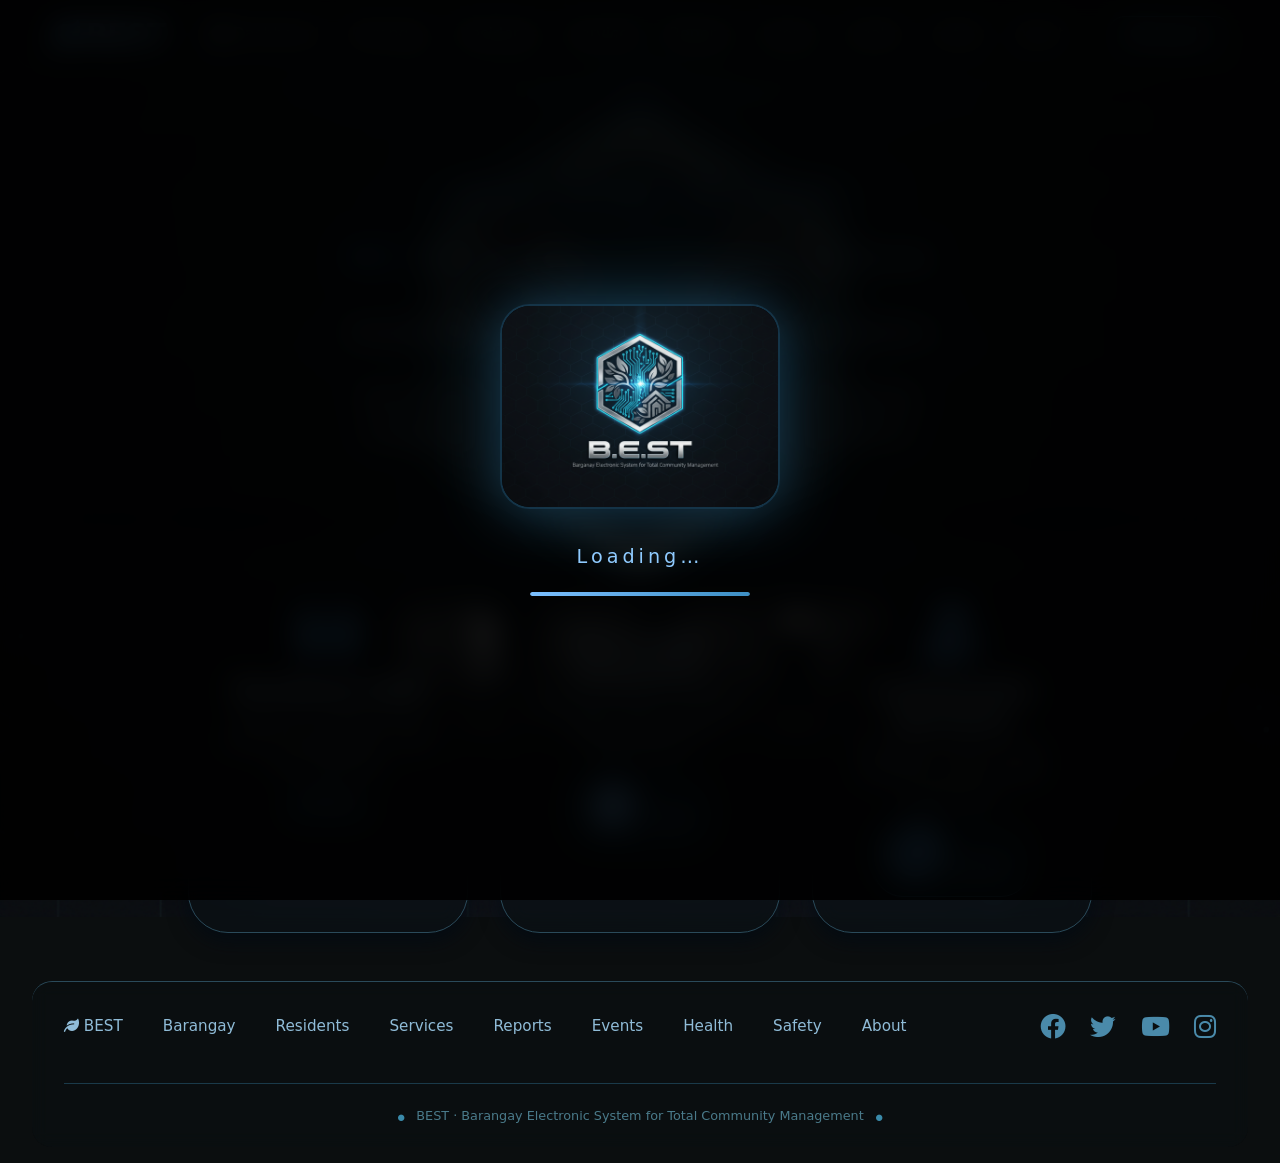
<file: index.html>
<!DOCTYPE html>
<html lang="en">
<head>
    <meta charset="UTF-8" />
    <meta name="viewport" content="width=device-width, initial-scale=1.0" />
    <title>BEST · Barangay Electronic System</title>
    <!-- Font Awesome 6 (Free) -->
    <link rel="stylesheet" href="https://cdnjs.cloudflare.com/ajax/libs/font-awesome/6.0.0-beta3/css/all.min.css" />
    <style>
        /* ────────────── RESET & BASE ────────────── */
        * {
            margin: 0;
            padding: 0;
            box-sizing: border-box;
            font-family: 'Segoe UI', Roboto, system-ui, -apple-system, sans-serif;
        }

        body {
            background-color: #0b0e0f;
            background-image: url('BEST.png');
            background-size: cover;
            background-position: center;
            background-attachment: fixed;
            background-repeat: no-repeat;
            color: #d4eaf7;
            display: flex;
            flex-direction: column;
            min-height: 100vh;
            overflow-x: hidden;
        }

        /* ────────────── FLOATING PARTICLES ────────────── */
        #particlesCanvas {
            position: fixed;
            top: 0;
            left: 0;
            width: 100%;
            height: 100%;
            pointer-events: none;
            z-index: 0;
        }

        .container {
            max-width: 1300px;
            margin: 0 auto;
            padding: 0 2rem;
            width: 100%;
            position: relative;
            z-index: 1;
        }

        /* ────────────── SPLASH SCREEN ────────────── */
        #splashScreen {
            position: fixed;
            top: 0;
            left: 0;
            width: 100%;
            height: 100%;
            z-index: 9999;
            background: rgba(0, 0, 0, 0.9);
            display: flex;
            justify-content: center;
            align-items: center;
            backdrop-filter: blur(15px);
            -webkit-backdrop-filter: blur(15px);
            opacity: 1;
            transition: opacity 0.6s ease, visibility 0.6s ease;
            visibility: visible;
        }

        #splashScreen.hidden {
            opacity: 0;
            visibility: hidden;
            pointer-events: none;
        }

        .splash-content {
            text-align: center;
            animation: pulseGlow 2s ease-in-out infinite;
        }

        .splash-content img {
            max-width: 350px;
            width: 80%;
            height: auto;
            border-radius: 30px;
            box-shadow: 0 0 60px rgba(60, 160, 220, 0.4);
            border: 2px solid rgba(60, 160, 220, 0.3);
            animation: floatLogo 3s ease-in-out infinite;
        }

        @keyframes floatLogo {
            0%,
            100% {
                transform: translateY(0px);
            }
            50% {
                transform: translateY(-12px);
            }
        }

        .splash-content .loading-text {
            margin-top: 2rem;
            color: #8fcbff;
            font-size: 1.2rem;
            font-weight: 300;
            letter-spacing: 4px;
        }

        .progress-bar {
            width: 220px;
            height: 4px;
            background: rgba(255, 255, 255, 0.1);
            border-radius: 10px;
            margin: 1.5rem auto 0;
            overflow: hidden;
        }

        .progress-fill {
            width: 0%;
            height: 100%;
            background: linear-gradient(90deg, #7bbfff, #3d8fc4);
            border-radius: 10px;
            animation: fillProgress 3s ease-in-out forwards;
        }

        @keyframes fillProgress {
            0% {
                width: 0%;
            }
            100% {
                width: 100%;
            }
        }

        @keyframes pulseGlow {
            0% {
                filter: drop-shadow(0 0 10px rgba(60, 160, 220, 0.2));
            }
            50% {
                filter: drop-shadow(0 0 35px rgba(60, 160, 220, 0.5));
            }
            100% {
                filter: drop-shadow(0 0 10px rgba(60, 160, 220, 0.2));
            }
        }

        /* ────────────── NAVIGATION ────────────── */
        .navbar {
            display: flex;
            justify-content: space-between;
            align-items: center;
            padding: 1.2rem 0;
            border-bottom: 1px solid #2a4a5a;
            flex-wrap: wrap;
            gap: 1rem 0;
            background: rgba(10, 18, 22, 0.45);
            backdrop-filter: blur(12px);
            -webkit-backdrop-filter: blur(12px);
            border-radius: 0 0 20px 20px;
            padding: 1rem 2rem;
            margin: 0 -1rem;
            animation: slideDown 0.8s ease-out;
        }

        @keyframes slideDown {
            from {
                opacity: 0;
                transform: translateY(-20px);
            }
            to {
                opacity: 1;
                transform: translateY(0);
            }
        }

        .logo {
            font-size: 1.8rem;
            font-weight: 700;
            letter-spacing: -0.5px;
            color: #8fcbff;
            text-shadow: 0 0 6px #1a4a6a;
            display: flex;
            align-items: center;
            gap: 0.4rem;
            transition: transform 0.3s;
        }

        .logo:hover {
            transform: scale(1.05);
        }

        .logo i {
            font-size: 2rem;
            color: #7bbfff;
            animation: iconPulse 2s infinite;
        }

        @keyframes iconPulse {
            0%,
            100% {
                text-shadow: 0 0 5px #7bbfff;
            }
            50% {
                text-shadow: 0 0 20px #7bbfff, 0 0 30px #3d8fc4;
            }
        }

        .nav-links {
            display: flex;
            gap: 2rem;
            font-weight: 500;
            font-size: 1rem;
            flex-wrap: wrap;
        }

        .nav-links a {
            color: #b0d8f5;
            text-decoration: none;
            transition: 0.3s;
            padding: 0.3rem 0;
            border-bottom: 2px solid transparent;
            cursor: pointer;
            position: relative;
            overflow: hidden;
        }

        .nav-links a::after {
            content: '';
            position: absolute;
            bottom: 0;
            left: 0;
            width: 0;
            height: 2px;
            background: #66b5ff;
            transition: width 0.3s ease;
        }

        .nav-links a:hover::after {
            width: 100%;
        }

        .nav-links a:hover {
            color: #8fcbff;
            transform: translateY(-2px);
        }

        .nav-actions {
            display: flex;
            align-items: center;
            gap: 1.8rem;
        }

        .login-btn {
            background: rgba(10, 22, 30, 0.5);
            backdrop-filter: blur(4px);
            border: 1.5px solid #4a9fd4;
            color: #8fcbff;
            padding: 0.5rem 1.4rem;
            border-radius: 40px;
            font-weight: 600;
            font-size: 0.95rem;
            cursor: pointer;
            transition: all 0.3s;
            letter-spacing: 0.3px;
            position: relative;
            overflow: hidden;
            display: inline-flex;
            align-items: center;
            gap: 8px;
        }

        .login-btn i {
            color: #7bbfff;
        }

        .login-btn:hover {
            background: rgba(20, 50, 70, 0.8);
            border-color: #66b5ff;
            box-shadow: 0 0 25px #2a7abf;
            transform: translateY(-2px);
        }

        /* Ripple */
        .ripple {
            position: absolute;
            border-radius: 50%;
            background: rgba(255, 255, 255, 0.3);
            transform: scale(0);
            animation: rippleEffect 0.6s linear;
            pointer-events: none;
        }

        @keyframes rippleEffect {
            to {
                transform: scale(4);
                opacity: 0;
            }
        }

        /* ────────────── HERO ────────────── */
        .hero {
            display: flex;
            flex-direction: column;
            align-items: center;
            text-align: center;
            padding: 4rem 1rem 3rem;
            background: rgba(10, 18, 22, 0.5);
            backdrop-filter: blur(12px);
            -webkit-backdrop-filter: blur(12px);
            border-radius: 48px;
            margin: 2.8rem 0 3rem;
            border: 1px solid #2a4a5a;
            box-shadow: 0 12px 40px rgba(0, 10, 20, 0.9);
            animation: fadeInUp 1s ease-out;
            transition: transform 0.3s, box-shadow 0.3s;
        }

        .hero:hover {
            transform: translateY(-5px);
            box-shadow: 0 20px 50px rgba(0, 160, 255, 0.2);
        }

        @keyframes fadeInUp {
            from {
                opacity: 0;
                transform: translateY(30px);
            }
            to {
                opacity: 1;
                transform: translateY(0);
            }
        }

        .hero-badge {
            display: inline-block;
            background: rgba(10, 35, 50, 0.7);
            backdrop-filter: blur(4px);
            color: #8fcbff;
            padding: 0.4rem 1.4rem;
            border-radius: 60px;
            font-size: 0.85rem;
            font-weight: 600;
            letter-spacing: 0.8px;
            border: 1px solid #3a7a9a;
            margin-bottom: 2rem;
            animation: badgeGlow 2s infinite alternate;
        }

        @keyframes badgeGlow {
            from {
                box-shadow: 0 0 5px #3a7a9a;
            }
            to {
                box-shadow: 0 0 20px #4a9fd4;
            }
        }

        .hero-badge i {
            margin-right: 8px;
            color: #66b5ff;
        }

        .hero-headline {
            font-size: 2.6rem;
            font-weight: 700;
            line-height: 1.3;
            color: #d4eaf7;
            text-shadow: 0 0 18px #1a4a6a;
            max-width: 900px;
            margin-bottom: 1.2rem;
        }

        .hero-headline .highlight {
            background: linear-gradient(145deg, #7bbfff, #3d8fc4);
            -webkit-background-clip: text;
            -webkit-text-fill-color: transparent;
            background-clip: text;
            text-shadow: 0 0 30px #2a7abf;
            animation: textShine 3s ease-in-out infinite alternate;
        }

        @keyframes textShine {
            from {
                filter: brightness(1);
            }
            to {
                filter: brightness(1.3);
            }
        }

        .hero p {
            font-size: 1.3rem;
            max-width: 700px;
            color: #b0d8f5;
            margin-bottom: 0.5rem;
            line-height: 1.6;
            font-weight: 400;
            padding: 0 0.5rem;
        }

        /* ────────────── FEATURE CARDS ────────────── */
        .features-grid {
            display: flex;
            flex-wrap: wrap;
            gap: 2rem;
            justify-content: center;
            margin: 4rem 0 3rem;
        }

        .feature-card {
            background: rgba(10, 18, 22, 0.6);
            backdrop-filter: blur(12px);
            -webkit-backdrop-filter: blur(12px);
            border: 1px solid #2a4a5a;
            border-radius: 40px;
            padding: 2.2rem 2rem;
            flex: 1 1 220px;
            max-width: 280px;
            transition: all 0.4s cubic-bezier(0.175, 0.885, 0.32, 1.275);
            box-shadow: 0 8px 20px rgba(0, 10, 20, 0.7);
            text-align: center;
            transform-style: preserve-3d;
            perspective: 1000px;
        }

        .feature-card:hover {
            transform: translateY(-10px) rotateX(5deg) rotateY(3deg);
            border-color: #5a9acf;
            box-shadow: 0 20px 40px rgba(0, 160, 255, 0.3);
        }

        .feature-card i {
            font-size: 3.2rem;
            color: #66b5ff;
            margin-bottom: 1rem;
            text-shadow: 0 0 18px #1a5a8a;
            transition: transform 0.3s;
        }

        .feature-card:hover i {
            transform: scale(1.2) rotate(5deg);
        }

        .feature-card h3 {
            font-size: 1.6rem;
            font-weight: 700;
            color: #c8e6ff;
            letter-spacing: -0.3px;
            margin-bottom: 0.4rem;
        }

        .feature-card p {
            color: #a0c8e8;
            font-weight: 400;
            font-size: 0.95rem;
            line-height: 1.5;
        }

        .feature-card .tag {
            display: inline-block;
            margin-top: 0.8rem;
            background: rgba(15, 40, 55, 0.7);
            padding: 0.2rem 1rem;
            border-radius: 30px;
            font-size: 0.7rem;
            font-weight: 600;
            letter-spacing: 1px;
            color: #8fcbff;
            border: 1px solid #3a7a9a;
            transition: 0.3s;
        }

        .feature-card:hover .tag {
            background: rgba(30, 70, 90, 0.8);
            box-shadow: 0 0 15px #4a9fd4;
        }

        /* ────────────── FOOTER ────────────── */
        .footer-section {
            border-top: 1px solid #2a4a5a;
            padding: 2.8rem 0 1.5rem;
            margin-top: 2rem;
            display: flex;
            flex-wrap: wrap;
            justify-content: space-between;
            align-items: center;
            gap: 1.5rem;
            background: rgba(10, 18, 22, 0.3);
            backdrop-filter: blur(8px);
            -webkit-backdrop-filter: blur(8px);
            border-radius: 20px;
            padding: 2rem 2rem 1.5rem;
            margin-bottom: 1rem;
            transition: box-shadow 0.3s;
        }

        .footer-section:hover {
            box-shadow: 0 0 30px rgba(0, 160, 255, 0.15);
        }

        .footer-links {
            display: flex;
            flex-wrap: wrap;
            gap: 1.8rem 2.5rem;
        }

        .footer-links a {
            color: #90bcd8;
            text-decoration: none;
            font-weight: 400;
            font-size: 0.95rem;
            transition: 0.2s;
            border-bottom: 1px dotted transparent;
            cursor: pointer;
        }

        .footer-links a:hover {
            color: #8fcbff;
            border-bottom-color: #4a9fd4;
        }

        .footer-social i {
            font-size: 1.6rem;
            margin-left: 1.2rem;
            color: #4a8aaa;
            transition: 0.3s;
            cursor: pointer;
        }

        .footer-social i:hover {
            color: #7bbfff;
            text-shadow: 0 0 20px #3a8ac4;
            transform: translateY(-3px);
        }

        .copy {
            font-size: 0.8rem;
            color: #4a7a8a;
            margin-top: 1.2rem;
            width: 100%;
            text-align: center;
            border-top: 1px solid #1a3a4a;
            padding-top: 1.5rem;
        }

        /* ────────────── RESPONSIVE ────────────── */
        @media (max-width: 780px) {
            .navbar {
                flex-direction: column;
                align-items: stretch;
                gap: 1rem;
                padding: 1rem;
            }
            .nav-links {
                justify-content: center;
                gap: 1.2rem;
                font-size: 0.95rem;
            }
            .nav-actions {
                justify-content: center;
                margin-top: 0.2rem;
            }
            .hero-headline {
                font-size: 2.0rem;
            }
            .hero p {
                font-size: 1.1rem;
            }
            .feature-card {
                flex: 1 1 160px;
            }
            .footer-section {
                flex-direction: column;
                align-items: center;
                text-align: center;
                padding: 1.5rem;
            }
            .footer-links {
                justify-content: center;
            }
            .splash-content img {
                max-width: 280px;
            }
        }

        @media (max-width: 480px) {
            .container {
                padding: 0 1rem;
            }
            .hero {
                padding: 2.5rem 0.5rem;
            }
            .hero-headline {
                font-size: 1.7rem;
            }
            .navbar {
                padding: 0.5rem;
            }
            .splash-content img {
                max-width: 200px;
            }
            .splash-content .loading-text {
                font-size: 1rem;
            }
        }
    </style>
</head>
<body>

    <!-- ═══════════ SPLASH SCREEN ═══════════ -->
    <div id="splashScreen">
        <div class="splash-content">
            <img src="BEST.png" alt="BEST Logo" id="splashImage" />
            <div class="loading-text">Loading…</div>
            <div class="progress-bar">
                <div class="progress-fill"></div>
            </div>
        </div>
    </div>

    <!-- Background particles -->
    <canvas id="particlesCanvas"></canvas>

    <div class="container">

        <!-- ═══════════ NAVIGATION ═══════════ -->
        <nav class="navbar">
            <div class="logo">
                <i class="fas fa-leaf"></i> BEST
            </div>
            <div class="nav-links">
                <a href="#" id="dashboardLink"><i class="fas fa-home" style="margin-right:5px;"></i>Dashboard</a>
                <a href="#">Barangay</a>
                <a href="#" id="residentsNavLink">Residents</a>
                <a href="#">Services</a>
                <a href="#">Reports</a>
                <a href="#">Events</a>
                <a href="#">Health</a>
                <a href="#">Safety</a>
                <a href="#">About</a>
            </div>
            <div class="nav-actions">
                <!-- ★ LOGIN BUTTON – now wired to Login.html -->
                <span class="login-btn" id="loginBtn"><i class="fas fa-user-circle"></i> Log In</span>
            </div>
        </nav>

        <!-- ═══════════ HERO ═══════════ -->
        <div class="hero">
            <div class="hero-badge">
                <i class="fas fa-users-between-lines"></i> BARANGAY · ELECTRONIC · TOTAL COMMUNITY
            </div>

            <p class="hero-headline">
                <span class="highlight">BEST</span> · Barangay Electronic System for Total Community Management
            </p>

            <p>
                Streamline governance, empower residents, and build a connected barangay.<br />
                Real‑time data, transparent services, and community engagement — all in one light blue &amp; black platform.
            </p>
        </div>

        <!-- ═══════════ FEATURE CARDS ═══════════ -->
        <div class="features-grid">
            <div class="feature-card">
                <i class="fas fa-people-arrows"></i>
                <h3>Resident Hub</h3>
                <p>Digital IDs, requests, and community feedback – all in one dashboard.</p>
                <span class="tag"><i class="fas fa-circle" style="color:#66b5ff;font-size:0.5rem;"></i> TOTAL</span>
            </div>
            <div class="feature-card">
                <i class="fas fa-chart-simple"></i>
                <h3>Barangay Analytics</h3>
                <p>Real‑time reports on health, safety, and service performance.</p>
                <span class="tag"><i class="fas fa-star" style="color:#7bbfff;"></i> SMART</span>
            </div>
            <div class="feature-card">
                <i class="fas fa-hand-holding-heart"></i>
                <h3>Community Services</h3>
                <p>Emergency alerts, event calendars, and volunteer coordination.</p>
                <span class="tag"><i class="fas fa-globe-americas"></i> CONNECT</span>
            </div>
        </div>

        <!-- ═══════════ FOOTER ═══════════ -->
        <div class="footer-section">
            <div class="footer-links">
                <a href="#"><i class="fas fa-leaf"></i> BEST</a>
                <a href="#">Barangay</a>
                <a href="#" id="residentsFooterLink">Residents</a>
                <a href="#">Services</a>
                <a href="#">Reports</a>
                <a href="#">Events</a>
                <a href="#">Health</a>
                <a href="#">Safety</a>
                <a href="#">About</a>
            </div>
            <div class="footer-social">
                <i class="fab fa-facebook"></i>
                <i class="fab fa-twitter"></i>
                <i class="fab fa-youtube"></i>
                <i class="fab fa-instagram"></i>
            </div>
            <div class="copy">
                <i class="fas fa-circle" style="color:#3a8aaa;font-size:0.4rem;margin-right:8px;"></i>
                BEST · Barangay Electronic System for Total Community Management
                <i class="fas fa-circle" style="color:#3a8aaa;font-size:0.4rem;margin-left:8px;"></i>
            </div>
        </div>

    </div>
    <!-- /container -->

    <script>
        (function() {
            'use strict';

            // ─────────── SPLASH SCREEN ───────────
            const splashScreen = document.getElementById('splashScreen');

            window.addEventListener('load', () => {
                setTimeout(() => {
                    splashScreen.classList.add('hidden');
                    setTimeout(() => {
                        if (splashScreen.parentNode) splashScreen.remove();
                    }, 600);
                }, 3000);
            });

            // ─────────── REUSABLE SPLASH + NAVIGATION ───────────
            function showSplashAndNavigate(targetUrl) {
                let splash = document.getElementById('splashScreen');
                if (!splash) {
                    splash = document.createElement('div');
                    splash.id = 'splashScreen';
                    splash.innerHTML = `
                    <div class="splash-content">
                      <img src="BEST.png" alt="BEST Logo" />
                      <div class="loading-text">Loading…</div>
                      <div class="progress-bar"><div class="progress-fill"></div></div>
                    </div>`;
                    document.body.appendChild(splash);
                } else {
                    splash.classList.remove('hidden');
                }
                const progressFill = splash.querySelector('.progress-fill');
                if (progressFill) {
                    progressFill.style.animation = 'none';
                    progressFill.offsetHeight;
                    progressFill.style.animation = 'fillProgress 2.5s ease-in-out forwards';
                }
                setTimeout(() => {
                    window.location.href = targetUrl;
                }, 2800);
            }

            // ─────────── DASHBOARD LINK ───────────
            document.getElementById('dashboardLink').addEventListener('click', function(e) {
                e.preventDefault();
                showSplashAndNavigate('Dashboard.html');
            });

            // ─────────── RESIDENTS LINKS (nav + footer) ───────────
            document.getElementById('residentsNavLink').addEventListener('click', function(e) {
                e.preventDefault();
                showSplashAndNavigate('Household.html');
            });
            document.getElementById('residentsFooterLink').addEventListener('click', function(e) {
                e.preventDefault();
                showSplashAndNavigate('Household.html');
            });

            // ─────────── ★ LOGIN BUTTON → Login.html ───────────
            document.getElementById('loginBtn').addEventListener('click', function(e) {
                // Prevent any parent ripple interference
                e.stopPropagation();
                showSplashAndNavigate('Login.html');
            });

            // ─────────── BACKGROUND PARTICLES ───────────
            const canvas = document.getElementById('particlesCanvas');
            const ctx = canvas.getContext('2d');
            let particles = [];
            let animationId;

            function resizeCanvas() {
                canvas.width = window.innerWidth;
                canvas.height = window.innerHeight;
            }
            window.addEventListener('resize', resizeCanvas);
            resizeCanvas();

            class Particle {
                constructor() {
                    this.reset();
                }
                reset() {
                    this.x = Math.random() * canvas.width;
                    this.y = Math.random() * canvas.height;
                    this.size = Math.random() * 2.5 + 0.8;
                    this.speedX = (Math.random() - 0.5) * 0.4;
                    this.speedY = (Math.random() - 0.5) * 0.4;
                    this.opacity = Math.random() * 0.5 + 0.2;
                }
                update() {
                    this.x += this.speedX;
                    this.y += this.speedY;
                    if (this.x < 0 || this.x > canvas.width) this.speedX *= -1;
                    if (this.y < 0 || this.y > canvas.height) this.speedY *= -1;
                }
                draw() {
                    ctx.beginPath();
                    ctx.arc(this.x, this.y, this.size, 0, Math.PI * 2);
                    ctx.fillStyle = `rgba(102, 181, 255, ${this.opacity})`;
                    ctx.shadowColor = 'rgba(102, 181, 255, 0.5)';
                    ctx.shadowBlur = 8;
                    ctx.fill();
                    ctx.shadowBlur = 0;
                }
            }

            function initParticles(count = 70) {
                particles = [];
                for (let i = 0; i < count; i++) {
                    particles.push(new Particle());
                }
            }

            function animateParticles() {
                ctx.clearRect(0, 0, canvas.width, canvas.height);
                particles.forEach(p => {
                    p.update();
                    p.draw();
                });
                for (let i = 0; i < particles.length; i++) {
                    for (let j = i + 1; j < particles.length; j++) {
                        const dx = particles[i].x - particles[j].x;
                        const dy = particles[i].y - particles[j].y;
                        const dist = Math.sqrt(dx * dx + dy * dy);
                        if (dist < 100) {
                            ctx.beginPath();
                            ctx.moveTo(particles[i].x, particles[i].y);
                            ctx.lineTo(particles[j].x, particles[j].y);
                            ctx.strokeStyle = `rgba(102, 181, 255, ${0.1 * (1 - dist / 100)})`;
                            ctx.lineWidth = 0.5;
                            ctx.stroke();
                        }
                    }
                }
                animationId = requestAnimationFrame(animateParticles);
            }

            initParticles(60);
            animateParticles();

            // ─────────── RIPPLE EFFECT ───────────
            function createRipple(e) {
                const target = e.currentTarget;
                const ripple = document.createElement('span');
                ripple.classList.add('ripple');
                const rect = target.getBoundingClientRect();
                const size = Math.max(rect.width, rect.height);
                ripple.style.width = ripple.style.height = `${size}px`;
                ripple.style.left = `${e.clientX - rect.left - size / 2}px`;
                ripple.style.top = `${e.clientY - rect.top - size / 2}px`;
                target.style.position = target.style.position || 'relative';
                target.style.overflow = 'hidden';
                target.appendChild(ripple);
                setTimeout(() => {
                    if (ripple.parentNode) ripple.remove();
                }, 600);
            }

            const rippleElements = document.querySelectorAll('button, .login-btn, .feature-card, .nav-links a, .footer-social i, .footer-links a');
            rippleElements.forEach(el => {
                el.addEventListener('click', createRipple);
            });

            // ─────────── SCROLL REVEAL ───────────
            const revealElements = document.querySelectorAll('.hero, .feature-card, .footer-section');
            const observer = new IntersectionObserver((entries) => {
                entries.forEach(entry => {
                    if (entry.isIntersecting) {
                        entry.target.style.opacity = 1;
                        entry.target.style.transform = 'translateY(0)';
                    }
                });
            }, { threshold: 0.15 });

            revealElements.forEach(el => {
                el.style.opacity = 0;
                el.style.transform = 'translateY(30px)';
                el.style.transition = 'opacity 0.6s ease, transform 0.6s ease';
                observer.observe(el);
            });

            window.addEventListener('load', () => {
                revealElements.forEach(el => {
                    const rect = el.getBoundingClientRect();
                    if (rect.top < window.innerHeight && rect.bottom > 0) {
                        el.style.opacity = 1;
                        el.style.transform = 'translateY(0)';
                    }
                });
            });

            console.log('✅ BEST: Log In → Login.html  |  Residents → Household.html  |  Dashboard → Dashboard.html');
        })();
    </script>
</body>
</html>
</file>
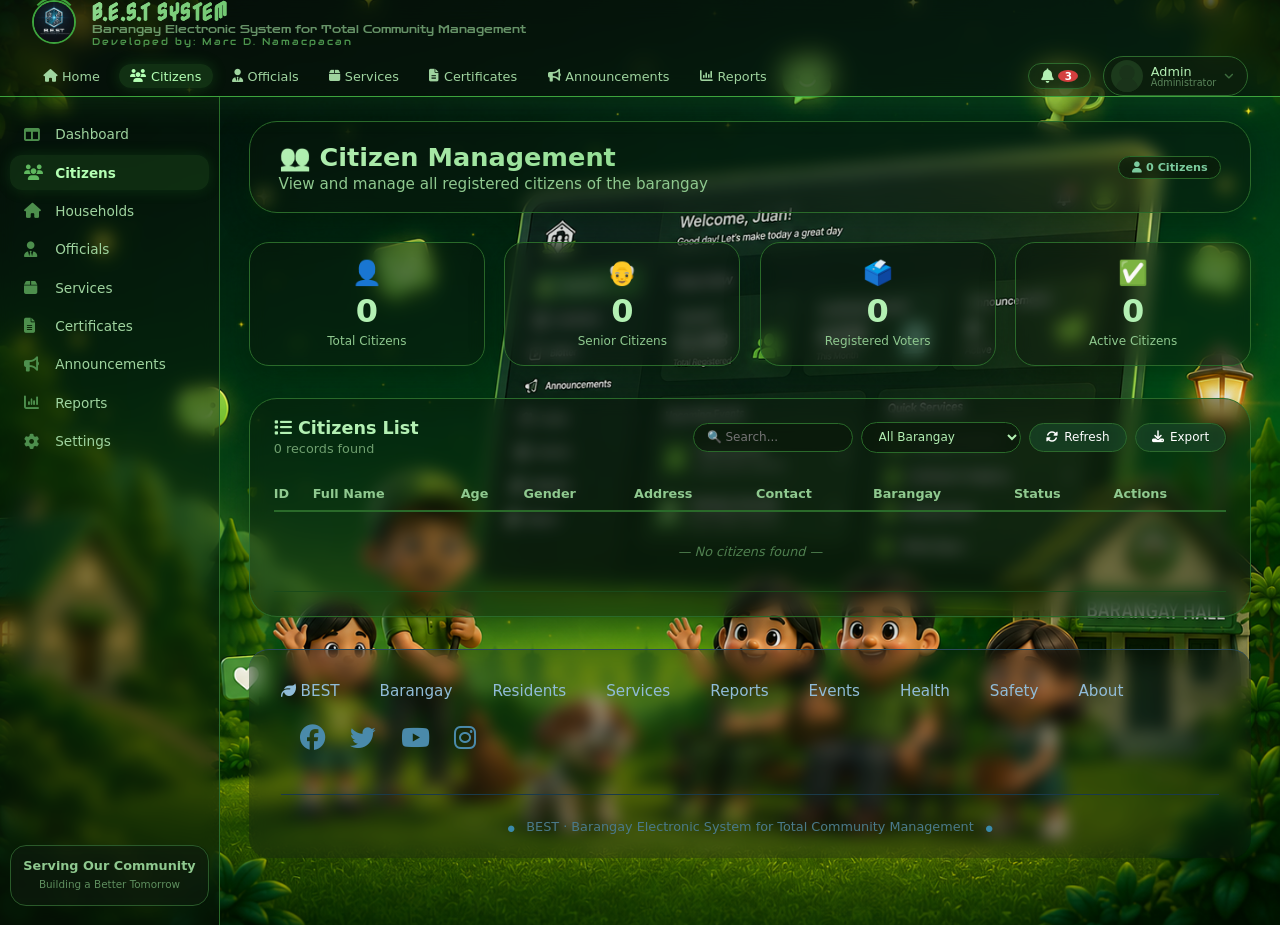
<file: citizen.html>
<!DOCTYPE html>
<html lang="en">
<head>
  <meta charset="UTF-8" />
  <meta name="viewport" content="width=device-width, initial-scale=1.0" />
  <title>B.E.S.T · Citizens · Barangay System</title>
  <link rel="stylesheet" href="https://cdnjs.cloudflare.com/ajax/libs/font-awesome/6.5.2/css/all.min.css" />
  <link href="https://fonts.googleapis.com/css2?family=Nabla&family=Zen+Dots&family=Audiowide&display=swap" rel="stylesheet" />
  <style>
    * {
      margin: 0;
      padding: 0;
      box-sizing: border-box;
      font-family: 'Inter', 'Segoe UI', system-ui, sans-serif;
    }
    body {
      background: #070d07;
      background-image: url('Homepage.png');
      background-size: cover;
      background-position: center;
      background-attachment: fixed;
      background-repeat: no-repeat;
      color: #b3eab3;
      min-height: 100vh;
      display: flex;
      flex-direction: column;
      overflow-x: hidden;
    }

    /* ===== GLASS ===== */
    .glass {
      background: rgba(10, 20, 10, 0.50);
      backdrop-filter: blur(8px);
      -webkit-backdrop-filter: blur(8px);
      border: 1px solid #2a6a2a;
      box-shadow: 0 8px 32px rgba(0, 30, 0, 0.5);
    }

    /* ===== TOPBAR ===== */
    .topbar {
      background: rgba(10, 20, 10, 0.55);
      backdrop-filter: blur(12px);
      -webkit-backdrop-filter: blur(12px);
      color: #b3eab3;
      padding: 0 2rem;
      min-height: 72px;
      display: flex;
      align-items: center;
      justify-content: space-between;
      box-shadow: 0 4px 24px rgba(0, 20, 0, 0.6);
      position: sticky;
      top: 0;
      z-index: 200;
      border-bottom: 1px solid #2a6a2a;
      flex-wrap: wrap;
      gap: 0.5rem;
      transition: all 0.3s ease;
    }
    .topbar:hover {
      box-shadow: 0 4px 35px rgba(60, 200, 60, 0.15);
      border-bottom-color: #3da33d;
    }
    .top-left {
      display: flex;
      align-items: center;
      gap: 1rem;
      flex-wrap: wrap;
    }
    .logo {
      position: relative;
    }
    .logo img {
      height: 44px;
      width: 44px;
      border-radius: 50%;
      object-fit: cover;
      border: 2px solid #3da33d;
      background: #0f1f0f;
      transition: all 0.3s ease;
      animation: logoGlow 3s ease-in-out infinite;
    }
    @keyframes logoGlow {
      0%, 100% { box-shadow: 0 0 10px rgba(60, 180, 60, 0.3); }
      50% { box-shadow: 0 0 25px rgba(60, 220, 60, 0.6); }
    }
    .logo::after {
      content: '';
      position: absolute;
      inset: -3px;
      border-radius: 50%;
      border: 2px solid transparent;
      border-top-color: #3da33d;
      animation: logoSpin 3s linear infinite;
    }
    @keyframes logoSpin {
      0% { transform: rotate(0deg); }
      100% { transform: rotate(360deg); }
    }
    .barangay-title {
      display: flex;
      flex-direction: column;
      line-height: 1.2;
    }
    .best-title {
      font-family: "Nabla", cursive;
      font-size: 1.2rem;
      font-weight: 700;
      letter-spacing: 0.5px;
      background: linear-gradient(135deg, #8cd98c, #3da33d);
      -webkit-background-clip: text;
      -webkit-text-fill-color: transparent;
      background-clip: text;
      margin: 0;
      animation: titleShine 4s ease-in-out infinite;
    }
    @keyframes titleShine {
      0%, 100% { filter: brightness(1); }
      50% { filter: brightness(1.3); }
    }
    .system-name {
      font-family: "Zen Dots", sans-serif;
      font-size: 0.7rem;
      opacity: 0.7;
      font-weight: 300;
      color: #8fc98f;
    }
    .developer-credit {
      display: inline-block;
      font-family: "Audiowide", cursive;
      font-size: 0.6rem;
      opacity: 0.8;
      animation: developerShow 14s ease-in-out infinite;
      letter-spacing: 2px;
      color: #5fb85f;
    }
    @keyframes developerShow {
      0% { opacity: 0; transform: translateY(10px) scale(0.9); }
      10% { opacity: 1; transform: translateY(0) scale(1.05); }
      15% { transform: scale(1); }
      85% { opacity: 1; transform: translateX(0) scale(1); }
      100% { opacity: 0; transform: translateX(30px) scale(0.9); }
    }
    .top-menu {
      display: flex;
      gap: 0.5rem;
      align-items: center;
      flex-wrap: wrap;
    }
    .top-menu a {
      color: #9fd49f;
      text-decoration: none;
      font-size: 0.8rem;
      font-weight: 500;
      display: flex;
      align-items: center;
      gap: 0.3rem;
      padding: 0.3rem 0.7rem;
      border-radius: 30px;
      transition: all 0.3s ease;
      background: transparent;
      position: relative;
      overflow: hidden;
      cursor: pointer;
    }
    .top-menu a::before {
      content: '';
      position: absolute;
      top: 0;
      left: -100%;
      width: 100%;
      height: 100%;
      background: linear-gradient(90deg, transparent, rgba(60, 200, 60, 0.1), transparent);
      transition: left 0.5s ease;
    }
    .top-menu a:hover::before { left: 100%; }
    .top-menu a i { font-size: 0.8rem; transition: transform 0.3s ease; }
    .top-menu a:hover i { transform: scale(1.2); }
    .top-menu a:hover,
    .top-menu a.active {
      background: rgba(30, 80, 30, 0.5);
      color: #b3ffb3;
      box-shadow: 0 0 15px rgba(60, 200, 60, 0.2);
    }
    .top-right {
      display: flex;
      align-items: center;
      gap: 0.8rem;
    }
    .notification {
      background: rgba(20, 50, 20, 0.5);
      backdrop-filter: blur(4px);
      border: 1px solid #2d6a2d;
      color: #b3f0b3;
      padding: 0.3rem 0.7rem;
      border-radius: 30px;
      font-size: 0.9rem;
      cursor: pointer;
      display: flex;
      align-items: center;
      gap: 0.3rem;
      transition: all 0.3s ease;
      animation: bellRing 2s ease-in-out infinite;
    }
    @keyframes bellRing {
      0%, 100% { transform: rotate(0deg); }
      10% { transform: rotate(15deg); }
      20% { transform: rotate(-15deg); }
      30% { transform: rotate(10deg); }
      40% { transform: rotate(-10deg); }
      50% { transform: rotate(0deg); }
    }
    .notification:hover {
      box-shadow: 0 0 20px rgba(60, 200, 60, 0.3);
      border-color: #3da33d;
    }
    .notification span {
      background: #d43f3f;
      color: white;
      border-radius: 50%;
      padding: 0 0.4rem;
      font-size: 0.65rem;
      font-weight: 700;
      animation: badgePulse 2s ease-in-out infinite;
    }
    @keyframes badgePulse {
      0%, 100% { transform: scale(1); }
      50% { transform: scale(1.2); }
    }
    .profile {
      display: flex;
      align-items: center;
      gap: 0.5rem;
      cursor: pointer;
      background: rgba(15, 35, 15, 0.6);
      backdrop-filter: blur(4px);
      padding: 0.2rem 0.8rem 0.2rem 0.4rem;
      border-radius: 40px;
      border: 1px solid #2d6a2d;
      transition: all 0.3s ease;
    }
    .profile:hover {
      border-color: #3da33d;
      box-shadow: 0 0 20px rgba(60, 200, 60, 0.2);
    }
    .profile svg {
      border-radius: 50%;
      background: #1c3a1c;
      width: 32px;
      height: 32px;
    }
    .profile h4 { font-size: 0.8rem; font-weight: 500; color: #b3f0b3; }
    .profile small { font-size: 0.6rem; opacity: 0.6; display: block; margin-top: -2px; color: #8fc98f; }
    .profile i { opacity: 0.5; font-size: 0.7rem; color: #6fb86f; transition: transform 0.3s ease; }
    .profile:hover i { transform: rotate(180deg); }

    /* ===== CONTAINER & SIDEBAR ===== */
    .container {
      display: flex;
      flex: 1;
      position: relative;
      z-index: 10;
    }
    .sidebar {
      width: 220px;
      background: rgba(10, 20, 10, 0.45);
      backdrop-filter: blur(8px);
      -webkit-backdrop-filter: blur(8px);
      padding: 1.2rem 0.6rem;
      display: flex;
      flex-direction: column;
      gap: 0.2rem;
      border-right: 1px solid #2a6a2a;
      min-height: calc(100vh - 72px);
      position: sticky;
      top: 72px;
      align-self: flex-start;
      flex-shrink: 0;
    }
    .side-link {
      display: flex;
      align-items: center;
      gap: 0.7rem;
      padding: 0.6rem 0.9rem;
      border-radius: 12px;
      color: #9fd49f;
      text-decoration: none;
      font-weight: 500;
      font-size: 0.85rem;
      transition: all 0.3s ease;
      position: relative;
      overflow: hidden;
      cursor: pointer;
    }
    .side-link::before {
      content: '';
      position: absolute;
      left: 0;
      top: 0;
      width: 0;
      height: 100%;
      background: linear-gradient(90deg, rgba(60, 200, 60, 0.15), transparent);
      transition: width 0.3s ease;
    }
    .side-link:hover::before { width: 100%; }
    .side-link i { width: 20px; font-size: 0.95rem; color: #4d8f4d; transition: all 0.3s ease; }
    .side-link:hover { background: rgba(30, 80, 30, 0.3); color: #b3ffb3; transform: translateX(5px); }
    .side-link:hover i { color: #5fb85f; transform: scale(1.2); }
    .side-link.active {
      background: rgba(30, 80, 30, 0.4);
      color: #b3ffb3;
      font-weight: 600;
      box-shadow: 0 0 15px rgba(60, 200, 60, 0.15);
    }
    .side-link.active i { color: #5fb85f; }
    .sidebar-footer {
      margin-top: auto;
      padding: 0.8rem 0.6rem;
      background: rgba(15, 30, 15, 0.5);
      backdrop-filter: blur(4px);
      border-radius: 16px;
      text-align: center;
      border: 1px solid #2a5a2a;
      transition: all 0.3s ease;
    }
    .sidebar-footer:hover {
      border-color: #3da33d;
      box-shadow: 0 0 15px rgba(60, 200, 60, 0.15);
    }
    .sidebar-footer h3 { font-size: 0.8rem; font-weight: 600; color: #8fc98f; }
    .sidebar-footer span { font-size: 0.65rem; color: #5f8f5f; }

    /* ===== CONTENT ===== */
    .content {
      flex: 1;
      padding: 1.5rem 1.8rem 1.5rem;
      max-width: calc(100% - 220px);
      background: transparent;
      overflow-x: hidden;
    }

    /* ===== HERO ===== */
    .hero {
      background: rgba(10, 20, 10, 0.45);
      backdrop-filter: blur(8px);
      -webkit-backdrop-filter: blur(8px);
      border: 1px solid #2a6a2a;
      box-shadow: 0 8px 32px rgba(0, 20, 0, 0.4);
      display: flex;
      justify-content: space-between;
      align-items: center;
      padding: 1.2rem 1.8rem;
      border-radius: 28px;
      margin-bottom: 1.8rem;
      flex-wrap: wrap;
      gap: 1rem;
      animation: slideInDown 0.6s ease-out;
      transition: all 0.3s ease;
    }
    .hero:hover {
      border-color: #3da33d;
      box-shadow: 0 12px 40px rgba(60, 200, 60, 0.15);
    }
    @keyframes slideInDown {
      from { opacity: 0; transform: translateY(-30px); }
      to { opacity: 1; transform: translateY(0); }
    }
    .hero-left h1 {
      font-size: 1.6rem;
      font-weight: 700;
      color: #b3f0b3;
      background: linear-gradient(135deg, #b3f0b3, #8cd98c);
      -webkit-background-clip: text;
      -webkit-text-fill-color: transparent;
      background-clip: text;
    }
    .hero-left p { color: #8fc98f; margin-top: 0.2rem; font-size: 0.95rem; }
    .hero-right { display: flex; align-items: center; gap: 1rem; }
    .citizen-count-badge {
      padding: 0.25rem 0.8rem;
      border-radius: 30px;
      font-size: 0.7rem;
      font-weight: 600;
      background: rgba(10, 30, 10, 0.6);
      color: #7bcb9e;
      border: 1px solid #2a6a2a;
      backdrop-filter: blur(4px);
      animation: syncPulse 3s ease-in-out infinite;
    }
    @keyframes syncPulse {
      0%, 100% { box-shadow: 0 0 5px rgba(60, 200, 60, 0.2); }
      50% { box-shadow: 0 0 20px rgba(60, 200, 60, 0.4); }
    }

    /* ===== STATS CARDS ===== */
    .stats-cards {
      display: grid;
      grid-template-columns: repeat(auto-fit, minmax(150px, 1fr));
      gap: 1.2rem;
      margin-bottom: 2rem;
    }
    .stat-card {
      background: rgba(10, 20, 10, 0.45);
      backdrop-filter: blur(8px);
      -webkit-backdrop-filter: blur(8px);
      border: 1px solid #2a6a2a;
      box-shadow: 0 8px 32px rgba(0, 20, 0, 0.4);
      padding: 1rem 1.2rem;
      border-radius: 20px;
      text-align: center;
      transition: all 0.3s cubic-bezier(0.4, 0, 0.2, 1);
      cursor: default;
    }
    .stat-card:hover {
      transform: translateY(-5px) scale(1.02);
      border-color: #3da33d;
      box-shadow: 0 15px 35px rgba(60, 200, 60, 0.2);
    }
    .stat-card .number {
      font-size: 2rem;
      font-weight: 700;
      color: #b3f0b3;
      display: block;
    }
    .stat-card .label {
      font-size: 0.75rem;
      color: #8fc98f;
      margin-top: 0.2rem;
    }
    .stat-card .icon {
      font-size: 1.5rem;
      display: block;
      margin-bottom: 0.3rem;
    }

    /* ===== TABLE ===== */
    .table-container {
      background: rgba(10, 20, 10, 0.45);
      backdrop-filter: blur(8px);
      -webkit-backdrop-filter: blur(8px);
      border: 1px solid #2a6a2a;
      box-shadow: 0 8px 32px rgba(0, 20, 0, 0.4);
      border-radius: 28px;
      padding: 1.2rem 1.5rem 1.5rem;
      margin-bottom: 2rem;
      animation: fadeInUp 0.8s ease-out;
      transition: all 0.3s ease;
    }
    .table-container:hover {
      border-color: #3da33d;
      box-shadow: 0 12px 35px rgba(60, 200, 60, 0.1);
    }
    @keyframes fadeInUp {
      from { opacity: 0; transform: translateY(20px); }
      to { opacity: 1; transform: translateY(0); }
    }
    .table-header {
      display: flex;
      justify-content: space-between;
      align-items: center;
      flex-wrap: wrap;
      gap: 0.8rem;
      margin-bottom: 1.2rem;
    }
    .table-header h2 {
      font-size: 1.1rem;
      font-weight: 700;
      color: #b3f0b3;
    }
    .table-header span {
      font-size: 0.8rem;
      color: #6f9f6f;
    }
    .table-tools {
      display: flex;
      flex-wrap: wrap;
      align-items: center;
      gap: 0.5rem;
    }
    .table-tools input,
    .table-tools select {
      padding: 0.4rem 0.8rem;
      border-radius: 40px;
      border: 1px solid #2a6a2a;
      background: rgba(10, 25, 10, 0.6);
      backdrop-filter: blur(4px);
      color: #b3f0b3;
      font-size: 0.75rem;
      outline: none;
      transition: all 0.3s ease;
      max-width: 160px;
    }
    .table-tools input:focus,
    .table-tools select:focus {
      border-color: #3da33d;
      box-shadow: 0 0 15px rgba(60, 200, 60, 0.2);
      background: rgba(20, 35, 20, 0.7);
    }
    .table-tools button {
      background: rgba(26, 74, 42, 0.7);
      backdrop-filter: blur(4px);
      border: 1px solid #2d6a2d;
      color: white;
      padding: 0.4rem 1rem;
      border-radius: 40px;
      font-weight: 500;
      font-size: 0.75rem;
      display: flex;
      align-items: center;
      gap: 0.4rem;
      cursor: pointer;
      white-space: nowrap;
      transition: all 0.3s ease;
      position: relative;
      overflow: hidden;
    }
    .table-tools button:hover {
      background: rgba(42, 106, 58, 0.8);
      box-shadow: 0 0 20px rgba(60, 200, 60, 0.25);
      transform: translateY(-2px);
    }
    .table-wrapper {
      overflow-x: auto;
    }
    table {
      width: 100%;
      border-collapse: collapse;
      font-size: 0.8rem;
      color: #b3f0b3;
      min-width: 700px;
    }
    th {
      text-align: left;
      padding: 0.6rem 0.3rem 0.6rem 0;
      font-weight: 600;
      color: #8fc98f;
      border-bottom: 2px solid #2a6a2a;
      white-space: nowrap;
    }
    td {
      padding: 0.6rem 0.3rem 0.6rem 0;
      border-bottom: 1px solid #1a4a1a;
      color: #b3e8b3;
      transition: all 0.2s ease;
      vertical-align: middle;
    }
    tr:hover td {
      background: rgba(30, 80, 30, 0.15);
    }
    td .badge {
      display: inline-block;
      padding: 0.1rem 0.6rem;
      border-radius: 30px;
      font-size: 0.65rem;
      font-weight: 600;
    }
    .badge.active {
      background: rgba(60, 200, 60, 0.2);
      color: #7bcb9e;
      border: 1px solid #2a6a2a;
    }
    .badge.inactive {
      background: rgba(200, 60, 60, 0.2);
      color: #e07a7a;
      border: 1px solid #6a2a2a;
    }
    .badge.senior {
      background: rgba(200, 180, 60, 0.2);
      color: #d4c75a;
      border: 1px solid #5a4a1a;
    }
    .badge.voter {
      background: rgba(60, 150, 200, 0.2);
      color: #7bbfff;
      border: 1px solid #2a4a6a;
    }
    td button {
      background: transparent;
      border: none;
      cursor: pointer;
      font-size: 0.9rem;
      padding: 0.1rem 0.3rem;
      border-radius: 8px;
      color: #6f9f6f;
      transition: all 0.3s ease;
    }
    td button:hover {
      background: rgba(30, 60, 30, 0.4);
      color: #b3ffb3;
      transform: scale(1.2);
    }
    .no-data {
      text-align: center;
      color: #4f7f4f;
      font-style: italic;
      padding: 2rem 0;
    }

    /* ===== MODAL ===== */
    .modal {
      display: none;
      position: fixed;
      z-index: 999;
      left: 0;
      top: 0;
      width: 100%;
      height: 100%;
      background: rgba(0, 10, 0, 0.7);
      backdrop-filter: blur(6px);
      -webkit-backdrop-filter: blur(6px);
      animation: fadeIn 0.3s;
      overflow-y: auto;
      padding: 20px;
    }
    .modal-content {
      background: rgba(10, 20, 10, 0.85);
      backdrop-filter: blur(12px);
      -webkit-backdrop-filter: blur(12px);
      margin: 20px auto;
      padding: 1.5rem;
      border-radius: 28px;
      max-width: 600px;
      width: 95%;
      border: 1px solid #2d6a2d;
      box-shadow: 0 20px 60px rgba(0, 20, 0, 0.7);
      animation: slideIn 0.3s;
      max-height: 92vh;
      overflow-y: auto;
    }
    .modal-content::-webkit-scrollbar { width: 6px; }
    .modal-content::-webkit-scrollbar-track { background: rgba(10, 25, 10, 0.4); border-radius: 10px; }
    .modal-content::-webkit-scrollbar-thumb { background: #2d6a2d; border-radius: 10px; }
    @keyframes fadeIn { from { opacity: 0; } to { opacity: 1; } }
    @keyframes slideIn { from { transform: translateY(-30px); opacity: 0; } to { transform: translateY(0); opacity: 1; } }
    .modal-header {
      display: flex;
      justify-content: space-between;
      align-items: center;
      margin-bottom: 1rem;
      padding: 0 0 0.6rem 0;
      border-bottom: 2px solid #2a5a2a;
    }
    .modal-header h2 { color: #b3f0b3; font-size: 1.2rem; }
    .modal-header h2 i { color: #3da33d; margin-right: 0.4rem; }
    .close-modal {
      font-size: 1.6rem;
      cursor: pointer;
      color: #5f8f5f;
      transition: all 0.3s ease;
      background: none;
      border: none;
      padding: 0 0.4rem;
    }
    .close-modal:hover { color: #e07a7a; transform: rotate(90deg); }

    /* ===== FOOTER ===== */
    .footer-section {
      border-top: 1px solid #2a4a5a;
      padding: 2.8rem 0 1.5rem;
      margin-top: 2rem;
      display: flex;
      flex-wrap: wrap;
      justify-content: space-between;
      align-items: center;
      gap: 1.5rem;
      background: rgba(10, 18, 22, 0.3);
      backdrop-filter: blur(8px);
      -webkit-backdrop-filter: blur(8px);
      border-radius: 20px;
      padding: 2rem 2rem 1.5rem;
      margin-bottom: 1rem;
    }
    .footer-links {
      display: flex;
      flex-wrap: wrap;
      gap: 1.8rem 2.5rem;
    }
    .footer-links a {
      color: #90bcd8;
      text-decoration: none;
      font-weight: 400;
      font-size: 0.95rem;
      transition: 0.2s;
      border-bottom: 1px dotted transparent;
    }
    .footer-links a:hover {
      color: #8fcbff;
      border-bottom-color: #4a9fd4;
    }
    .footer-social i {
      font-size: 1.6rem;
      margin-left: 1.2rem;
      color: #4a8aaa;
      transition: 0.2s;
    }
    .footer-social i:hover {
      color: #7bbfff;
      text-shadow: 0 0 16px #3a8ac4;
    }
    .copy {
      font-size: 0.8rem;
      color: #4a7a8a;
      margin-top: 1.2rem;
      width: 100%;
      text-align: center;
      border-top: 1px solid #1a3a4a;
      padding-top: 1.5rem;
    }

    /* ===== RESPONSIVE ===== */
    @media (max-width: 1024px) {
      .content { max-width: 100%; padding: 1.2rem; }
      .sidebar { width: 180px; padding: 1rem 0.4rem; }
      .top-menu a { font-size: 0.7rem; padding: 0.2rem 0.5rem; }
    }
    @media (max-width: 768px) {
      .topbar {
        height: auto;
        padding: 0.6rem 1rem;
        flex-direction: column;
        align-items: stretch;
        gap: 0.3rem;
      }
      .top-left { justify-content: center; flex-wrap: wrap; }
      .top-menu { justify-content: center; }
      .top-right { justify-content: center; }
      .container { flex-direction: column; }
      .sidebar {
        width: 100%;
        flex-direction: row;
        flex-wrap: wrap;
        justify-content: center;
        gap: 0.2rem;
        padding: 0.6rem;
        min-height: auto;
        border-right: none;
        border-bottom: 1px solid #2a6a2a;
        position: static;
      }
      .side-link { padding: 0.3rem 0.6rem; font-size: 0.75rem; }
      .sidebar-footer { display: none; }
      .content { max-width: 100%; padding: 0.8rem; }
      .hero { flex-direction: column; text-align: center; padding: 1rem; }
      .hero-right { justify-content: center; }
      .table-tools { justify-content: flex-start; }
      .table-container { padding: 0.8rem; }
      .stats-cards { grid-template-columns: repeat(auto-fit, minmax(120px, 1fr)); }
      .modal-content { max-width: 95%; padding: 1rem; }
    }
    @media (max-width: 480px) {
      .top-menu a { font-size: 0.65rem; padding: 0.2rem 0.4rem; }
      .stat-card .number { font-size: 1.5rem; }
      .table-tools input,
      .table-tools select { max-width: 100px; }
      .table-tools button { font-size: 0.65rem; padding: 0.3rem 0.6rem; }
    }
  </style>
</head>
<body>

  <!-- ===== TOPBAR ===== -->
  <header class="topbar">
    <div class="top-left">
      <div class="logo"><img src="BEST.png" alt="logo" onerror="this.src='data:image/svg+xml,%3Csvg xmlns=%22http://www.w3.org/2000/svg%22 viewBox=%220 0 100 100%22%3E%3Crect width=%22100%22 height=%22100%22 fill=%22%230d170d%22/%3E%3Ctext x=%2212%22 y=%2255%22 font-family=%22Arial%22 font-size=%2220%22 fill=%22%233da33d%22 font-weight=%22bold%22%3EBEST%3C/text%3E%3C/svg%3E'" /></div>
      <div class="barangay-title">
        <h2 class="best-title">B.E.S.T SYSTEM</h2>
        <span class="system-name">Barangay Electronic System for Total Community Management</span>
        <span class="developer-credit">Developed by: Marc D. Namacpacan</span>
      </div>
    </div>
    <nav class="top-menu">
      <a href="index.html"><i class="fa-solid fa-house"></i> Home</a>
      <a href="#" class="active"><i class="fa-solid fa-users"></i> Citizens</a>
      <a href="#"><i class="fa-solid fa-user-tie"></i> Officials</a>
      <a href="#"><i class="fa-solid fa-box"></i> Services</a>
      <a href="#"><i class="fa-solid fa-file-lines"></i> Certificates</a>
      <a href="#"><i class="fa-solid fa-bullhorn"></i> Announcements</a>
      <a href="#"><i class="fa-solid fa-chart-column"></i> Reports</a>
    </nav>
    <div class="top-right">
      <button class="notification"><i class="fa-solid fa-bell"></i><span>3</span></button>
      <div class="profile">
        <svg xmlns="http://www.w3.org/2000/svg" viewBox="0 0 100 100" width="32" height="32"><circle cx="50" cy="40" r="24" fill="#1a331a"/><circle cx="50" cy="90" r="34" fill="#1a331a"/></svg>
        <div><h4>Admin</h4><small>Administrator</small></div>
        <i class="fa-solid fa-angle-down"></i>
      </div>
    </div>
  </header>

  <!-- ===== SIDEBAR + CONTENT ===== -->
  <div class="container">
    <aside class="sidebar">
      <a href="Dashboard.html" class="side-link"><i class="fa-solid fa-table-columns"></i> Dashboard</a>
      <a href="#" class="side-link active"><i class="fa-solid fa-users"></i> Citizens</a>
      <!-- ===== UPDATED: Households link now points to Household.html ===== -->
      <a href="Household.html" class="side-link"><i class="fa-solid fa-house"></i> Households</a>
      <a href="#" class="side-link"><i class="fa-solid fa-user-tie"></i> Officials</a>
      <a href="#" class="side-link"><i class="fa-solid fa-box"></i> Services</a>
      <a href="#" class="side-link"><i class="fa-solid fa-file-lines"></i> Certificates</a>
      <a href="#" class="side-link"><i class="fa-solid fa-bullhorn"></i> Announcements</a>
      <a href="#" class="side-link"><i class="fa-solid fa-chart-column"></i> Reports</a>
      <a href="#" class="side-link"><i class="fa-solid fa-gear"></i> Settings</a>
      <div class="sidebar-footer"><h3>Serving Our Community</h3><span>Building a Better Tomorrow</span></div>
    </aside>

    <main class="content">
      <!-- HERO -->
      <section class="hero">
        <div class="hero-left">
          <h1>👥 Citizen Management</h1>
          <p>View and manage all registered citizens of the barangay</p>
        </div>
        <div class="hero-right">
          <span class="citizen-count-badge" id="totalCitizenBadge"><i class="fa-solid fa-user"></i> 0 Citizens</span>
        </div>
      </section>

      <!-- STATS CARDS -->
      <section class="stats-cards" id="statsCards">
        <div class="stat-card">
          <span class="icon">👤</span>
          <span class="number" id="statTotal">0</span>
          <span class="label">Total Citizens</span>
        </div>
        <div class="stat-card">
          <span class="icon">👴</span>
          <span class="number" id="statSenior">0</span>
          <span class="label">Senior Citizens</span>
        </div>
        <div class="stat-card">
          <span class="icon">🗳️</span>
          <span class="number" id="statVoters">0</span>
          <span class="label">Registered Voters</span>
        </div>
        <div class="stat-card">
          <span class="icon">✅</span>
          <span class="number" id="statActive">0</span>
          <span class="label">Active Citizens</span>
        </div>
      </section>

      <!-- TABLE -->
      <section class="table-container">
        <div class="table-header">
          <div>
            <h2><i class="fa-solid fa-list"></i> Citizens List</h2>
            <span id="recordCount">0 records found</span>
          </div>
          <div class="table-tools">
            <input type="text" placeholder="🔍 Search..." id="searchInput" />
            <select id="barangayFilter">
              <option value="all">All Barangay</option>
            </select>
            <button id="refreshBtn"><i class="fa-solid fa-rotate"></i> Refresh</button>
            <button id="exportBtn"><i class="fa-solid fa-download"></i> Export</button>
          </div>
        </div>
        <div class="table-wrapper">
          <table>
            <thead>
              <tr>
                <th>ID</th>
                <th>Full Name</th>
                <th>Age</th>
                <th>Gender</th>
                <th>Address</th>
                <th>Contact</th>
                <th>Barangay</th>
                <th>Status</th>
                <th>Actions</th>
              </tr>
            </thead>
            <tbody id="citizenTableBody">
              <tr><td colspan="9" class="no-data">— No citizens registered yet —</td></tr>
            </tbody>
          </table>
        </div>
      </section>

      <!-- FOOTER -->
      <div class="footer-section">
        <div class="footer-links">
          <a href="#"><i class="fas fa-leaf"></i> BEST</a>
          <a href="#">Barangay</a>
          <a href="#">Residents</a>
          <a href="#">Services</a>
          <a href="#">Reports</a>
          <a href="#">Events</a>
          <a href="#">Health</a>
          <a href="#">Safety</a>
          <a href="#">About</a>
        </div>
        <div class="footer-social">
          <i class="fab fa-facebook"></i>
          <i class="fab fa-twitter"></i>
          <i class="fab fa-youtube"></i>
          <i class="fab fa-instagram"></i>
        </div>
        <div class="copy">
          <i class="fas fa-circle" style="color: #3a8aaa; font-size: 0.4rem; margin-right: 8px;"></i>
          BEST · Barangay Electronic System for Total Community Management
          <i class="fas fa-circle" style="color: #3a8aaa; font-size: 0.4rem; margin-left: 8px;"></i>
        </div>
      </div>
    </main>
  </div>

  <!-- ===== DETAIL VIEW MODAL ===== -->
  <div id="detailModal" class="modal">
    <div class="modal-content">
      <div class="modal-header">
        <h2><i class="fa-solid fa-user"></i> Citizen Details</h2>
        <button class="close-modal" id="closeDetailModal">&times;</button>
      </div>
      <div id="detailContent" style="color: #b3e8b3; line-height: 1.8;">
        <p style="color: #5f8f5f; text-align: center;">Select a citizen to view details</p>
      </div>
    </div>
  </div>

  <script>
    (function() {
      'use strict';

      // ===== ELEMENTS =====
      const tbody = document.getElementById('citizenTableBody');
      const searchInput = document.getElementById('searchInput');
      const filterSelect = document.getElementById('barangayFilter');
      const refreshBtn = document.getElementById('refreshBtn');
      const exportBtn = document.getElementById('exportBtn');
      const totalBadge = document.getElementById('totalCitizenBadge');
      const statTotal = document.getElementById('statTotal');
      const statSenior = document.getElementById('statSenior');
      const statVoters = document.getElementById('statVoters');
      const statActive = document.getElementById('statActive');
      const recordCount = document.getElementById('recordCount');
      const detailModal = document.getElementById('detailModal');
      const closeDetailBtn = document.getElementById('closeDetailModal');
      const detailContent = document.getElementById('detailContent');

      // ===== DATA =====
      let citizens = [];
      let barangays = [];

      // ===== LOAD DATA FROM localStorage =====
      function loadData() {
        try {
          const c = localStorage.getItem('citizenData');
          const b = localStorage.getItem('barangayData');
          if (c) citizens = JSON.parse(c);
          else citizens = [];
          if (b) barangays = JSON.parse(b);
          else {
            barangays = [
              { name: "Anahawon", code: "BRGY-001" },
              { name: "Base Camp", code: "BRGY-002" },
              { name: "Bayabason", code: "BRGY-003" },
              { name: "Camp I", code: "BRGY-004" },
              { name: "Colambugan", code: "BRGY-005" },
              { name: "Dagumba-an", code: "BRGY-006" },
              { name: "Danggawan", code: "BRGY-007" },
              { name: "Dologon", code: "BRGY-008" },
              { name: "Kisanday", code: "BRGY-009" },
              { name: "Kuya", code: "BRGY-010" },
              { name: "La Roxas", code: "BRGY-011" },
              { name: "Panadtalan", code: "BRGY-012" },
              { name: "Panalsalan", code: "BRGY-013" },
              { name: "North Poblacion", code: "BRGY-014" },
              { name: "South Poblacion", code: "BRGY-015" },
              { name: "San Miguel", code: "BRGY-016" },
              { name: "San Roque", code: "BRGY-017" },
              { name: "Tubigon", code: "BRGY-018" },
              { name: "Bagongsilang", code: "BRGY-019" },
              { name: "Kiharong", code: "BRGY-020" }
            ];
          }
        } catch (e) {
          citizens = [];
          barangays = [{ name: "Anahawon", code: "BRGY-001" }];
        }
        updateFilterOptions();
      }

      // ===== UPDATE FILTER DROPDOWN =====
      function updateFilterOptions() {
        const current = filterSelect.value;
        filterSelect.innerHTML = '<option value="all">All Barangay</option>';
        barangays.forEach(b => {
          const opt = document.createElement('option');
          opt.value = b.name;
          opt.textContent = b.name + ' (' + b.code + ')';
          filterSelect.appendChild(opt);
        });
        if (barangays.some(b => b.name === current)) filterSelect.value = current;
        else filterSelect.value = 'all';
      }

      // ===== RENDER TABLE =====
      function renderTable(filter = 'all', search = '') {
        let list = citizens;

        // Filter by barangay
        if (filter !== 'all') {
          list = list.filter(c => c.barangay === filter);
        }

        // Search
        if (search.trim()) {
          const s = search.trim().toLowerCase();
          list = list.filter(c =>
            (c.fullName && c.fullName.toLowerCase().includes(s)) ||
            (c.firstName && c.firstName.toLowerCase().includes(s)) ||
            (c.lastName && c.lastName.toLowerCase().includes(s)) ||
            (c.address && c.address.toLowerCase().includes(s)) ||
            (c.id && c.id.toLowerCase().includes(s)) ||
            (c.contact && c.contact.includes(s))
          );
        }

        // Update stats
        updateStats(list);

        // Update badge
        totalBadge.innerHTML = `<i class="fa-solid fa-user"></i> ${citizens.length} Citizens`;

        // Update record count
        recordCount.textContent = `${list.length} records found`;

        // Render table
        if (list.length === 0) {
          tbody.innerHTML = `<tr><td colspan="9" class="no-data">— No citizens found —</td></tr>`;
          return;
        }

        tbody.innerHTML = list.map(c => `
          <tr>
            <td><strong>${c.id}</strong></td>
            <td>${c.fullName || c.firstName + ' ' + (c.middleName || '') + ' ' + c.lastName}</td>
            <td>${c.age}</td>
            <td>${c.gender}</td>
            <td>${c.address}</td>
            <td>${c.contact}</td>
            <td><span style="color:#8fc98f;font-size:0.75rem;">${c.barangay}</span></td>
            <td>
              <span class="badge ${c.status === 'Active' ? 'active' : 'inactive'}">${c.status || 'Active'}</span>
              ${c.isSenior === 'Yes' ? '<span class="badge senior">Senior</span>' : ''}
              ${c.isVoter === 'Yes' ? '<span class="badge voter">Voter</span>' : ''}
            </td>
            <td>
              <button onclick="window.viewCitizen('${c.id}')" title="View Details"><i class="fa-solid fa-eye"></i></button>
              <button onclick="window.deleteCitizen('${c.id}')" title="Delete"><i class="fa-solid fa-trash" style="color:#d95b5b;"></i></button>
            </td>
          </tr>
        `).join('');
      }

      // ===== UPDATE STATS =====
      function updateStats(list) {
        const total = list.length;
        const senior = list.filter(c => c.isSenior === 'Yes').length;
        const voters = list.filter(c => c.isVoter === 'Yes').length;
        const active = list.filter(c => c.status === 'Active' || !c.status).length;

        statTotal.textContent = total;
        statSenior.textContent = senior;
        statVoters.textContent = voters;
        statActive.textContent = active;
      }

      // ===== VIEW CITIZEN DETAILS (UPDATED WITH NAME PARTS) =====
      window.viewCitizen = function(id) {
        const citizen = citizens.find(c => c.id === id);
        if (!citizen) {
          detailContent.innerHTML = '<p style="color:#e07a7a;">Citizen not found.</p>';
          detailModal.style.display = 'block';
          document.body.style.overflow = 'hidden';
          return;
        }

        // Build name display
        const firstName = citizen.firstName || 'N/A';
        const middleName = citizen.middleName || 'N/A';
        const lastName = citizen.lastName || 'N/A';
        const maidenName = citizen.maidenName || 'N/A';

        detailContent.innerHTML = `
          <div style="display:grid;grid-template-columns:1fr 1fr;gap:0.5rem 1.5rem;padding:0.5rem 0;">
            <!-- NAME SECTION -->
            <div style="grid-column:1/-1;margin-bottom:0.3rem;border-bottom:1px solid #2a5a2a;padding-bottom:0.3rem;">
              <strong style="color:#8fc98f;font-size:0.9rem;">👤 PERSONAL INFORMATION</strong>
            </div>
            <div><strong style="color:#8fc98f;">ID:</strong> ${citizen.id}</div>
            <div><strong style="color:#8fc98f;">Full Name:</strong> ${citizen.fullName || firstName + ' ' + middleName + ' ' + lastName}</div>
            <div><strong style="color:#8fc98f;">First Name:</strong> ${firstName}</div>
            <div><strong style="color:#8fc98f;">Middle Name:</strong> ${middleName}</div>
            <div><strong style="color:#8fc98f;">Last Name:</strong> ${lastName}</div>
            <div><strong style="color:#8fc98f;">Maiden Name:</strong> ${maidenName}</div>
            <div><strong style="color:#8fc98f;">Age:</strong> ${citizen.age}</div>
            <div><strong style="color:#8fc98f;">Gender:</strong> ${citizen.gender}</div>

            <!-- CONTACT & ADDRESS -->
            <div style="grid-column:1/-1;margin-top:0.5rem;margin-bottom:0.3rem;border-bottom:1px solid #2a5a2a;padding-bottom:0.3rem;">
              <strong style="color:#8fc98f;font-size:0.9rem;">📍 CONTACT & ADDRESS</strong>
            </div>
            <div><strong style="color:#8fc98f;">Address:</strong> ${citizen.address}</div>
            <div><strong style="color:#8fc98f;">Contact:</strong> ${citizen.contact}</div>
            <div><strong style="color:#8fc98f;">Email:</strong> ${citizen.email || 'N/A'}</div>
            <div><strong style="color:#8fc98f;">Barangay:</strong> ${citizen.barangay}</div>

            <!-- OTHER DETAILS -->
            <div style="grid-column:1/-1;margin-top:0.5rem;margin-bottom:0.3rem;border-bottom:1px solid #2a5a2a;padding-bottom:0.3rem;">
              <strong style="color:#8fc98f;font-size:0.9rem;">📋 ADDITIONAL INFORMATION</strong>
            </div>
            <div><strong style="color:#8fc98f;">Birth Date:</strong> ${citizen.birthdate || 'N/A'}</div>
            <div><strong style="color:#8fc98f;">Civil Status:</strong> ${citizen.civilStatus || 'N/A'}</div>
            <div><strong style="color:#8fc98f;">Occupation:</strong> ${citizen.occupation || 'N/A'}</div>
            <div><strong style="color:#8fc98f;">Status:</strong> <span class="badge ${citizen.status === 'Active' ? 'active' : 'inactive'}">${citizen.status || 'Active'}</span></div>
            <div><strong style="color:#8fc98f;">Senior Citizen:</strong> ${citizen.isSenior === 'Yes' ? '✅ Yes' : '❌ No'}</div>
            <div><strong style="color:#8fc98f;">Registered Voter:</strong> ${citizen.isVoter === 'Yes' ? '✅ Yes' : '❌ No'}</div>
            <div style="grid-column:1/-1;"><strong style="color:#8fc98f;">Additional Info:</strong> ${citizen.additionalInfo || 'N/A'}</div>
          </div>
        `;
        detailModal.style.display = 'block';
        document.body.style.overflow = 'hidden';
      };

      // ===== DELETE CITIZEN =====
      window.deleteCitizen = function(id) {
        if (!confirm('Are you sure you want to delete this citizen?')) return;
        citizens = citizens.filter(c => c.id !== id);
        saveToLocalStorage();
        renderTable(filterSelect.value, searchInput.value);
      };

      // ===== SAVE TO localStorage =====
      function saveToLocalStorage() {
        try {
          localStorage.setItem('citizenData', JSON.stringify(citizens));
        } catch (e) {}
      }

      // ===== EXPORT DATA =====
      function exportData() {
        if (citizens.length === 0) {
          alert('No citizen data to export.');
          return;
        }

        const headers = ['ID', 'First Name', 'Middle Name', 'Last Name', 'Maiden Name', 'Full Name', 'Age', 'Gender', 'Address', 'Contact', 'Email', 'Barangay', 'Status', 'Senior Citizen', 'Registered Voter', 'Civil Status', 'Occupation', 'Birth Date', 'Additional Info'];
        const rows = citizens.map(c => [
          c.id,
          c.firstName || 'N/A',
          c.middleName || 'N/A',
          c.lastName || 'N/A',
          c.maidenName || 'N/A',
          c.fullName || c.firstName + ' ' + (c.middleName || '') + ' ' + c.lastName,
          c.age,
          c.gender,
          c.address,
          c.contact,
          c.email || 'N/A',
          c.barangay,
          c.status || 'Active',
          c.isSenior || 'No',
          c.isVoter || 'No',
          c.civilStatus || 'N/A',
          c.occupation || 'N/A',
          c.birthdate || 'N/A',
          c.additionalInfo || 'N/A'
        ]);

        let csv = headers.join(',') + '\n';
        rows.forEach(row => {
          csv += row.map(val => `"${val}"`).join(',') + '\n';
        });

        const blob = new Blob([csv], { type: 'text/csv' });
        const url = URL.createObjectURL(blob);
        const a = document.createElement('a');
        a.href = url;
        a.download = `citizens_export_${new Date().toISOString().slice(0,10)}.csv`;
        document.body.appendChild(a);
        a.click();
        document.body.removeChild(a);
        URL.revokeObjectURL(url);
      }

      // ===== EVENT LISTENERS =====
      searchInput.addEventListener('input', function() {
        renderTable(filterSelect.value, this.value);
      });

      filterSelect.addEventListener('change', function() {
        renderTable(this.value, searchInput.value);
      });

      refreshBtn.addEventListener('click', function() {
        loadData();
        renderTable(filterSelect.value, searchInput.value);
        this.innerHTML = '<i class="fa-solid fa-spinner fa-spin"></i> Refreshing...';
        setTimeout(() => {
          this.innerHTML = '<i class="fa-solid fa-rotate"></i> Refresh';
        }, 800);
      });

      exportBtn.addEventListener('click', exportData);

      // Modal controls
      closeDetailBtn.addEventListener('click', function() {
        detailModal.style.display = 'none';
        document.body.style.overflow = 'auto';
      });

      window.addEventListener('click', function(e) {
        if (e.target === detailModal) {
          detailModal.style.display = 'none';
          document.body.style.overflow = 'auto';
        }
      });

      // ===== SIDEBAR NAVIGATION =====
      document.querySelectorAll('.side-link').forEach(link => {
        link.addEventListener('click', function(e) {
          const href = this.getAttribute('href');
          if (href && href !== '#' && !href.startsWith('javascript')) {
            window.location.href = href;
          }
        });
      });

      // Top menu navigation
      document.querySelectorAll('.top-menu a').forEach(link => {
        link.addEventListener('click', function(e) {
          const href = this.getAttribute('href');
          if (href && href !== '#' && !href.startsWith('javascript')) {
            window.location.href = href;
          } else if (href === '#') {
            e.preventDefault();
          }
        });
      });

      // Profile click
      document.querySelector('.profile')?.addEventListener('click', function() {
        alert('👤 Admin Profile');
      });

      // Notification click
      document.querySelector('.notification')?.addEventListener('click', function(e) {
        e.stopPropagation();
        alert('🔔 3 notifications');
      });

      // ===== INIT =====
      function init() {
        loadData();
        renderTable('all', '');
        console.log('✅ Citizen page loaded with ' + citizens.length + ' citizens.');
      }

      init();

      // ===== AUTO-REFRESH every 30 seconds =====
      setInterval(() => {
        loadData();
        renderTable(filterSelect.value, searchInput.value);
      }, 30000);

    })();
  </script>

</body>
</html>
</file>
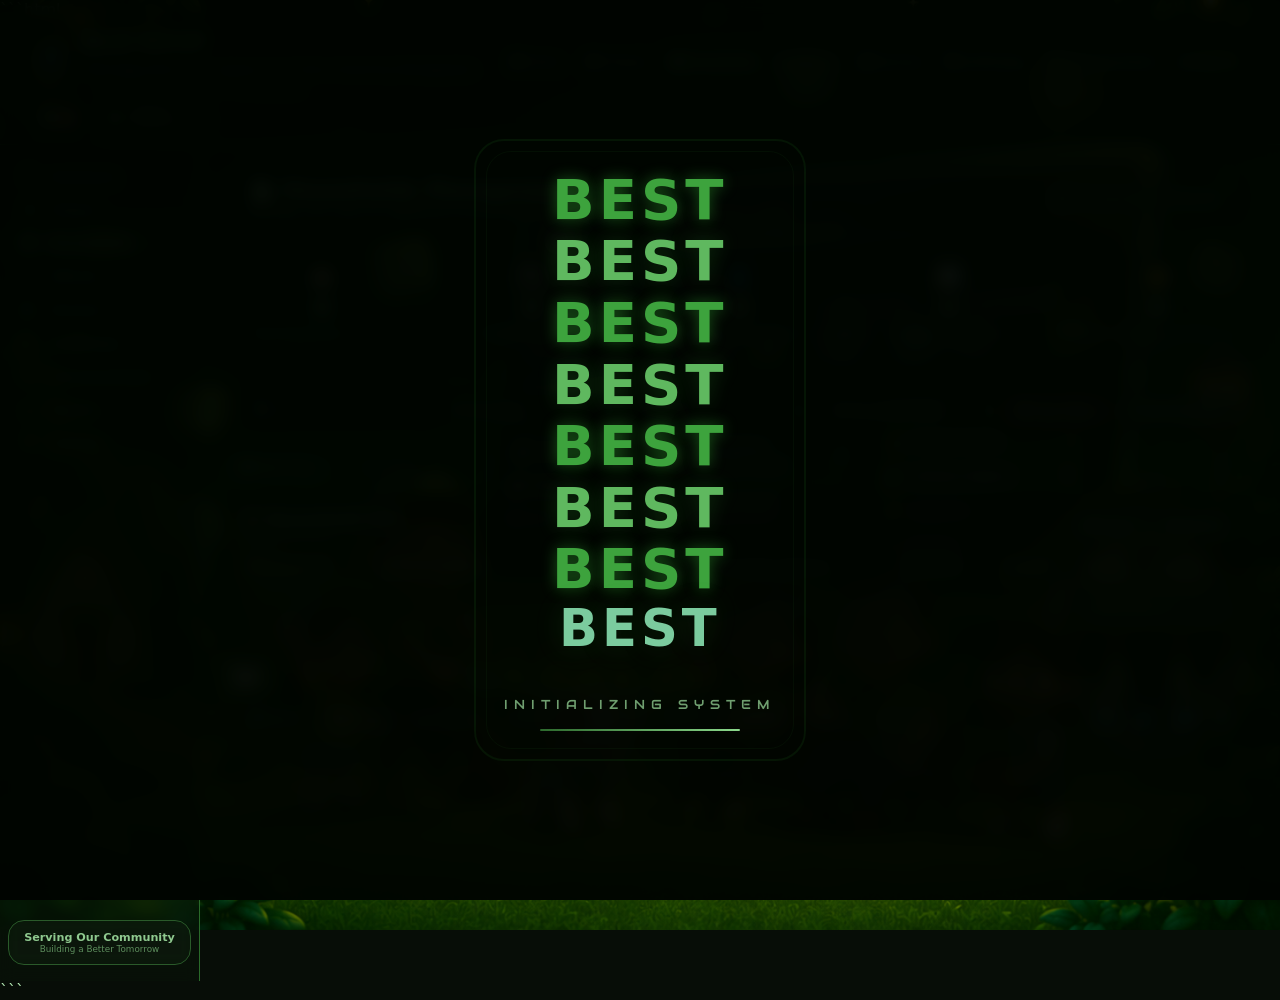
<file: Household.html>
```html
<!DOCTYPE html>
<html lang="en">
<head>
  <meta charset="UTF-8" />
  <meta name="viewport" content="width=device-width, initial-scale=1.0" />
  <title>B.E.S.T · Households · Barangay System</title>
  <link rel="stylesheet" href="https://cdnjs.cloudflare.com/ajax/libs/font-awesome/6.5.2/css/all.min.css" />
  <link href="https://fonts.googleapis.com/css2?family=Nabla&family=Zen+Dots&family=Audiowide&display=swap" rel="stylesheet" />
  <style>
    /* ===== RESET & DARK BASE ===== */
    * {
      margin: 0;
      padding: 0;
      box-sizing: border-box;
      font-family: 'Inter', 'Segoe UI', system-ui, sans-serif;
    }
    body {
      background: #070d07;
      background-image: url('Homepage.png');
      background-size: cover;
      background-position: center;
      background-attachment: fixed;
      background-repeat: no-repeat;
      color: #b3eab3;
      min-height: 100vh;
      display: flex;
      flex-direction: column;
      overflow-x: hidden;
    }

    /* ===== GLITCH LOADING SCREEN ===== */
    .page-loader {
      position: fixed;
      top: 0;
      left: 0;
      width: 100%;
      height: 100%;
      background: rgba(0, 5, 0, 0.96);
      backdrop-filter: blur(8px);
      -webkit-backdrop-filter: blur(8px);
      z-index: 99999;
      display: none;  /* hidden by default, active class shows it */
      flex-direction: column;
      justify-content: center;
      align-items: center;
      transition: opacity 0.5s ease, visibility 0.5s ease;
    }
    .page-loader.active {
      display: flex;
    }
    .page-loader.hidden {
      opacity: 0;
      visibility: hidden;
      pointer-events: none;
    }

    .glitch-container {
      position: relative;
      display: flex;
      flex-direction: column;
      align-items: center;
      justify-content: center;
      min-height: 300px;
    }

    .glitch-stack {
      position: relative;
      display: flex;
      flex-direction: column;
      align-items: center;
      justify-content: center;
      gap: 0;
      font-family: "Audiowide", "Nabla", cursive;
      font-weight: 700;
      font-size: 3.5rem;
      line-height: 1.1;
      letter-spacing: 4px;
      color: #3da33d;
      text-shadow: 0 0 20px rgba(60, 200, 60, 0.3);
    }

    .glitch-line {
      opacity: 0;
      animation: glitchAppear 0.3s ease-out forwards;
      position: relative;
    }

    .glitch-line:nth-child(1) { animation-delay: 0.1s; }
    .glitch-line:nth-child(2) { animation-delay: 0.3s; }
    .glitch-line:nth-child(3) { animation-delay: 0.5s; }
    .glitch-line:nth-child(4) { animation-delay: 0.7s; }
    .glitch-line:nth-child(5) { animation-delay: 0.9s; }
    .glitch-line:nth-child(6) { animation-delay: 1.1s; }
    .glitch-line:nth-child(7) { animation-delay: 1.3s; }
    .glitch-line:nth-child(8) { animation-delay: 1.5s; }
    .glitch-line:nth-child(9) { animation-delay: 1.7s; }

    @keyframes glitchAppear {
      0% {
        opacity: 0;
        transform: translateY(-5px) scale(0.95);
        filter: blur(4px) brightness(0.5);
      }
      50% {
        opacity: 1;
        transform: translateY(2px) scale(1.02);
        filter: blur(1px) brightness(1.2);
      }
      70% {
        transform: translateY(-1px) scale(0.98);
        filter: blur(0px) brightness(0.9);
      }
      100% {
        opacity: 1;
        transform: translateY(0) scale(1);
        filter: blur(0px) brightness(1);
      }
    }

    .glitch-line:nth-child(odd) {
      color: #3da33d;
      text-shadow: 0 0 15px rgba(60, 200, 60, 0.4);
    }
    .glitch-line:nth-child(even) {
      color: #5fb85f;
      text-shadow: 0 0 20px rgba(60, 200, 60, 0.2);
    }

    .glitch-line::before,
    .glitch-line::after {
      content: attr(data-text);
      position: absolute;
      top: 0;
      left: 0;
      width: 100%;
      height: 100%;
      pointer-events: none;
      opacity: 0;
      animation: glitchFlash 2s ease-in-out infinite;
    }
    .glitch-line::before {
      color: #8cd98c;
      clip-path: inset(0 0 0 0);
      animation-delay: 0.3s;
    }
    .glitch-line::after {
      color: #2d6a2d;
      clip-path: inset(0 0 0 0);
      animation-delay: 0.7s;
    }

    @keyframes glitchFlash {
      0%, 90%, 100% { opacity: 0; }
      92% { opacity: 1; transform: translateX(-2px); }
      94% { opacity: 0; }
      96% { opacity: 1; transform: translateX(2px); }
      98% { opacity: 0; }
    }

    .glitch-line:last-child {
      color: #7bcb9e;
      font-size: 3.2rem;
      opacity: 0.7;
      animation: glitchAppear 0.3s ease-out 1.8s forwards, pulseIncomplete 1.5s ease-in-out infinite 2.2s;
      text-shadow: 0 0 30px rgba(60, 200, 60, 0.15);
    }

    @keyframes pulseIncomplete {
      0%, 100% { opacity: 0.6; }
      50% { opacity: 1; }
    }

    .glitch-ring {
      position: absolute;
      top: -30px;
      left: -30px;
      right: -30px;
      bottom: -30px;
      border-radius: 30px;
      border: 2px solid rgba(60, 200, 60, 0.08);
      animation: ringPulse 2s ease-in-out infinite;
      pointer-events: none;
    }
    .glitch-ring::before {
      content: '';
      position: absolute;
      top: 10px;
      left: 10px;
      right: 10px;
      bottom: 10px;
      border-radius: 25px;
      border: 1px solid rgba(60, 200, 60, 0.05);
      animation: ringPulse 2.5s ease-in-out infinite 0.5s;
    }

    @keyframes ringPulse {
      0% { transform: scale(0.98); opacity: 0.3; }
      50% { transform: scale(1.02); opacity: 0.8; }
      100% { transform: scale(0.98); opacity: 0.3; }
    }

    .glitch-status {
      margin-top: 2.5rem;
      font-family: "Audiowide", cursive;
      font-size: 0.8rem;
      color: #6f9f6f;
      letter-spacing: 6px;
      animation: statusPulse 1.8s ease-in-out infinite;
      text-transform: uppercase;
    }

    @keyframes statusPulse {
      0%, 100% { opacity: 0.4; }
      50% { opacity: 1; text-shadow: 0 0 20px rgba(60, 200, 60, 0.2); }
    }

    .glitch-bar {
      width: 200px;
      height: 2px;
      background: rgba(60, 200, 60, 0.1);
      border-radius: 2px;
      margin-top: 1rem;
      overflow: hidden;
      position: relative;
    }
    .glitch-bar-fill {
      width: 0%;
      height: 100%;
      background: linear-gradient(90deg, #2d6a2d, #8cd98c, #3da33d);
      background-size: 200% 100%;
      animation: barProgress 2.5s ease-in-out forwards, barShimmer 1.5s infinite;
    }

    @keyframes barProgress {
      0% { width: 0%; }
      50% { width: 60%; }
      100% { width: 100%; }
    }

    @keyframes barShimmer {
      0% { background-position: 200% 0; }
      100% { background-position: -200% 0; }
    }

    /* ===== REST OF THE STYLES (unchanged) ===== */
    .glass {
      background: rgba(10, 20, 10, 0.50);
      backdrop-filter: blur(8px);
      -webkit-backdrop-filter: blur(8px);
      border: 1px solid #2a6a2a;
      box-shadow: 0 8px 32px rgba(0, 30, 0, 0.5);
    }
    .topbar {
      background: rgba(10, 20, 10, 0.55);
      backdrop-filter: blur(12px);
      -webkit-backdrop-filter: blur(12px);
      color: #b3eab3;
      padding: 0.5rem 2rem;
      min-height: 64px;
      display: flex;
      align-items: center;
      justify-content: space-between;
      box-shadow: 0 4px 24px rgba(0, 20, 0, 0.6);
      position: sticky;
      top: 0;
      z-index: 200;
      border-bottom: 1px solid #2a6a2a;
      flex-wrap: wrap;
      gap: 0.3rem 0.8rem;
      transition: all 0.3s ease;
    }
    .topbar:hover {
      box-shadow: 0 4px 35px rgba(60, 200, 60, 0.15);
      border-bottom-color: #3da33d;
    }
    .top-left {
      display: flex;
      align-items: center;
      gap: 0.8rem;
      flex-wrap: wrap;
      flex: 1;
    }
    .logo {
      position: relative;
      flex-shrink: 0;
    }
    .logo img {
      height: 38px;
      width: 38px;
      border-radius: 50%;
      object-fit: cover;
      border: 2px solid #3da33d;
      background: #0f1f0f;
      transition: all 0.3s ease;
      animation: logoGlow 3s ease-in-out infinite;
    }
    @keyframes logoGlow {
      0%, 100% { box-shadow: 0 0 10px rgba(60, 180, 60, 0.3); }
      50% { box-shadow: 0 0 25px rgba(60, 220, 60, 0.6); }
    }
    .logo::after {
      content: '';
      position: absolute;
      inset: -3px;
      border-radius: 50%;
      border: 2px solid transparent;
      border-top-color: #3da33d;
      animation: logoSpin 3s linear infinite;
    }
    @keyframes logoSpin {
      0% { transform: rotate(0deg); }
      100% { transform: rotate(360deg); }
    }
    .barangay-title {
      display: flex;
      align-items: center;
      gap: 0.5rem;
      flex-wrap: wrap;
      flex: 1;
    }
    .best-title {
      font-family: "Nabla", cursive;
      font-size: 1.1rem;
      font-weight: 700;
      letter-spacing: 0.5px;
      background: linear-gradient(135deg, #8cd98c, #3da33d);
      -webkit-background-clip: text;
      -webkit-text-fill-color: transparent;
      background-clip: text;
      margin: 0;
      animation: titleShine 4s ease-in-out infinite;
      white-space: nowrap;
    }
    @keyframes titleShine {
      0%, 100% { filter: brightness(1); }
      50% { filter: brightness(1.3); }
    }
    .system-name {
      font-family: "Zen Dots", sans-serif;
      font-size: 0.6rem;
      opacity: 0.7;
      font-weight: 300;
      color: #8fc98f;
      white-space: nowrap;
    }
    .developer-credit {
      display: inline-block;
      font-family: "Audiowide", cursive;
      font-size: 0.55rem;
      opacity: 0.8;
      animation: developerShow 14s ease-in-out infinite;
      letter-spacing: 1px;
      color: #5fb85f;
      white-space: nowrap;
    }
    .title-separator {
      color: #2a5a2a;
      font-size: 0.6rem;
      padding: 0 0.1rem;
    }
    @keyframes developerShow {
      0% { opacity: 0.3; }
      50% { opacity: 1; }
      100% { opacity: 0.3; }
    }
    .top-menu {
      display: flex;
      gap: 0.3rem;
      align-items: center;
      flex-wrap: wrap;
    }
    .top-menu a {
      color: #9fd49f;
      text-decoration: none;
      font-size: 0.72rem;
      font-weight: 500;
      display: flex;
      align-items: center;
      gap: 0.2rem;
      padding: 0.25rem 0.6rem;
      border-radius: 30px;
      transition: all 0.3s ease;
      background: transparent;
      position: relative;
      overflow: hidden;
      cursor: pointer;
    }
    .top-menu a::before {
      content: '';
      position: absolute;
      top: 0;
      left: -100%;
      width: 100%;
      height: 100%;
      background: linear-gradient(90deg, transparent, rgba(60, 200, 60, 0.1), transparent);
      transition: left 0.5s ease;
    }
    .top-menu a:hover::before { left: 100%; }
    .top-menu a i { font-size: 0.7rem; transition: transform 0.3s ease; }
    .top-menu a:hover i { transform: scale(1.2); }
    .top-menu a:hover,
    .top-menu a.active {
      background: rgba(30, 80, 30, 0.5);
      color: #b3ffb3;
      box-shadow: 0 0 15px rgba(60, 200, 60, 0.2);
    }
    .top-right {
      display: flex;
      align-items: center;
      gap: 0.6rem;
      flex-shrink: 0;
    }
    .notification {
      background: rgba(20, 50, 20, 0.5);
      backdrop-filter: blur(4px);
      border: 1px solid #2d6a2d;
      color: #b3f0b3;
      padding: 0.2rem 0.6rem;
      border-radius: 30px;
      font-size: 0.8rem;
      cursor: pointer;
      display: flex;
      align-items: center;
      gap: 0.2rem;
      transition: all 0.3s ease;
      animation: bellRing 2s ease-in-out infinite;
    }
    @keyframes bellRing {
      0%, 100% { transform: rotate(0deg); }
      10% { transform: rotate(15deg); }
      20% { transform: rotate(-15deg); }
      30% { transform: rotate(10deg); }
      40% { transform: rotate(-10deg); }
      50% { transform: rotate(0deg); }
    }
    .notification:hover {
      box-shadow: 0 0 20px rgba(60, 200, 60, 0.3);
      border-color: #3da33d;
    }
    .notification span {
      background: #d43f3f;
      color: white;
      border-radius: 50%;
      padding: 0 0.35rem;
      font-size: 0.6rem;
      font-weight: 700;
      animation: badgePulse 2s ease-in-out infinite;
    }
    @keyframes badgePulse {
      0%, 100% { transform: scale(1); }
      50% { transform: scale(1.2); }
    }
    .profile {
      display: flex;
      align-items: center;
      gap: 0.4rem;
      cursor: pointer;
      background: rgba(15, 35, 15, 0.6);
      backdrop-filter: blur(4px);
      padding: 0.15rem 0.6rem 0.15rem 0.3rem;
      border-radius: 40px;
      border: 1px solid #2d6a2d;
      transition: all 0.3s ease;
    }
    .profile:hover {
      border-color: #3da33d;
      box-shadow: 0 0 20px rgba(60, 200, 60, 0.2);
    }
    .profile svg {
      border-radius: 50%;
      background: #1c3a1c;
      width: 28px;
      height: 28px;
    }
    .profile h4 { font-size: 0.7rem; font-weight: 500; color: #b3f0b3; }
    .profile small { font-size: 0.5rem; opacity: 0.6; display: block; margin-top: -2px; color: #8fc98f; }
    .profile i { opacity: 0.5; font-size: 0.6rem; color: #6fb86f; transition: transform 0.3s ease; }
    .profile:hover i { transform: rotate(180deg); }

    .container {
      display: flex;
      flex: 1;
      position: relative;
      z-index: 10;
    }
    .sidebar {
      width: 200px;
      background: rgba(10, 20, 10, 0.45);
      backdrop-filter: blur(8px);
      -webkit-backdrop-filter: blur(8px);
      padding: 1rem 0.5rem;
      display: flex;
      flex-direction: column;
      gap: 0.15rem;
      border-right: 1px solid #2a6a2a;
      min-height: calc(100vh - 64px);
      position: sticky;
      top: 64px;
      align-self: flex-start;
      flex-shrink: 0;
    }
    .side-link {
      display: flex;
      align-items: center;
      gap: 0.6rem;
      padding: 0.5rem 0.8rem;
      border-radius: 12px;
      color: #9fd49f;
      text-decoration: none;
      font-weight: 500;
      font-size: 0.8rem;
      transition: all 0.3s ease;
      position: relative;
      overflow: hidden;
      cursor: pointer;
    }
    .side-link::before {
      content: '';
      position: absolute;
      left: 0;
      top: 0;
      width: 0;
      height: 100%;
      background: linear-gradient(90deg, rgba(60, 200, 60, 0.15), transparent);
      transition: width 0.3s ease;
    }
    .side-link:hover::before { width: 100%; }
    .side-link i { width: 18px; font-size: 0.85rem; color: #4d8f4d; transition: all 0.3s ease; }
    .side-link:hover { background: rgba(30, 80, 30, 0.3); color: #b3ffb3; transform: translateX(4px); }
    .side-link:hover i { color: #5fb85f; transform: scale(1.15); }
    .side-link.active {
      background: rgba(30, 80, 30, 0.4);
      color: #b3ffb3;
      font-weight: 600;
      box-shadow: 0 0 15px rgba(60, 200, 60, 0.15);
    }
    .side-link.active i { color: #5fb85f; }
    .sidebar-footer {
      margin-top: auto;
      padding: 0.6rem 0.5rem;
      background: rgba(15, 30, 15, 0.5);
      backdrop-filter: blur(4px);
      border-radius: 16px;
      text-align: center;
      border: 1px solid #2a5a2a;
      transition: all 0.3s ease;
    }
    .sidebar-footer:hover {
      border-color: #3da33d;
      box-shadow: 0 0 15px rgba(60, 200, 60, 0.15);
    }
    .sidebar-footer h3 { font-size: 0.7rem; font-weight: 600; color: #8fc98f; }
    .sidebar-footer span { font-size: 0.55rem; color: #5f8f5f; }

    .content {
      flex: 1;
      padding: 1.2rem 1.5rem 1.2rem;
      max-width: calc(100% - 200px);
      background: transparent;
      overflow-x: hidden;
    }

    .hero {
      background: rgba(10, 20, 10, 0.45);
      backdrop-filter: blur(8px);
      -webkit-backdrop-filter: blur(8px);
      border: 1px solid #2a6a2a;
      box-shadow: 0 8px 32px rgba(0, 20, 0, 0.4);
      display: flex;
      justify-content: space-between;
      align-items: center;
      padding: 0.8rem 1.5rem;
      border-radius: 28px;
      margin-bottom: 1.2rem;
      flex-wrap: wrap;
      gap: 0.5rem;
      animation: slideInDown 0.6s ease-out;
      transition: all 0.3s ease;
    }
    .hero:hover {
      border-color: #3da33d;
      box-shadow: 0 12px 40px rgba(60, 200, 60, 0.15);
    }
    @keyframes slideInDown {
      from { opacity: 0; transform: translateY(-30px); }
      to { opacity: 1; transform: translateY(0); }
    }
    .hero-left h1 {
      font-size: 1.3rem;
      font-weight: 700;
      color: #b3f0b3;
      background: linear-gradient(135deg, #b3f0b3, #8cd98c);
      -webkit-background-clip: text;
      -webkit-text-fill-color: transparent;
      background-clip: text;
    }
    .hero-left p { color: #8fc98f; margin-top: 0.1rem; font-size: 0.8rem; }
    .hero-right { display: flex; align-items: center; gap: 0.8rem; }
    .household-count-badge {
      padding: 0.2rem 0.7rem;
      border-radius: 30px;
      font-size: 0.65rem;
      font-weight: 600;
      background: rgba(10, 30, 10, 0.6);
      color: #7bcb9e;
      border: 1px solid #2a6a2a;
      backdrop-filter: blur(4px);
      animation: syncPulse 3s ease-in-out infinite;
    }
    @keyframes syncPulse {
      0%, 100% { box-shadow: 0 0 5px rgba(60, 200, 60, 0.2); }
      50% { box-shadow: 0 0 20px rgba(60, 200, 60, 0.4); }
    }

    .stats-cards {
      display: grid;
      grid-template-columns: repeat(auto-fit, minmax(130px, 1fr));
      gap: 0.8rem;
      margin-bottom: 1.2rem;
    }
    .stat-card {
      background: rgba(10, 20, 10, 0.45);
      backdrop-filter: blur(8px);
      -webkit-backdrop-filter: blur(8px);
      border: 1px solid #2a6a2a;
      box-shadow: 0 8px 32px rgba(0, 20, 0, 0.4);
      padding: 0.8rem 1rem;
      border-radius: 20px;
      text-align: center;
      transition: all 0.3s cubic-bezier(0.4, 0, 0.2, 1);
      cursor: default;
    }
    .stat-card:hover {
      transform: translateY(-4px) scale(1.02);
      border-color: #3da33d;
      box-shadow: 0 15px 35px rgba(60, 200, 60, 0.2);
    }
    .stat-card .number {
      font-size: 1.6rem;
      font-weight: 700;
      color: #b3f0b3;
      display: block;
    }
    .stat-card .label {
      font-size: 0.65rem;
      color: #8fc98f;
      margin-top: 0.1rem;
    }
    .stat-card .sub {
      font-size: 0.55rem;
      color: #5f8f5f;
    }
    .stat-card .icon {
      font-size: 1.3rem;
      display: block;
      margin-bottom: 0.2rem;
    }

    .filters-bar {
      background: rgba(10, 20, 10, 0.45);
      backdrop-filter: blur(8px);
      -webkit-backdrop-filter: blur(8px);
      border: 1px solid #2a6a2a;
      box-shadow: 0 8px 32px rgba(0, 20, 0, 0.4);
      border-radius: 28px;
      padding: 0.7rem 1.2rem;
      margin-bottom: 1.2rem;
      display: flex;
      flex-wrap: wrap;
      align-items: center;
      gap: 0.5rem;
    }
    .filters-bar input,
    .filters-bar select {
      padding: 0.3rem 0.7rem;
      border-radius: 40px;
      border: 1px solid #2a6a2a;
      background: rgba(10, 25, 10, 0.6);
      backdrop-filter: blur(4px);
      color: #b3f0b3;
      font-size: 0.7rem;
      outline: none;
      transition: all 0.3s ease;
      flex: 1;
      min-width: 100px;
    }
    .filters-bar input:focus,
    .filters-bar select:focus {
      border-color: #3da33d;
      box-shadow: 0 0 15px rgba(60, 200, 60, 0.2);
      background: rgba(20, 35, 20, 0.7);
    }
    .filters-bar .filter-actions {
      display: flex;
      gap: 0.4rem;
      flex-wrap: wrap;
    }
    .filters-bar button {
      background: rgba(26, 74, 42, 0.7);
      backdrop-filter: blur(4px);
      border: 1px solid #2d6a2d;
      color: white;
      padding: 0.3rem 0.8rem;
      border-radius: 40px;
      font-weight: 500;
      font-size: 0.65rem;
      display: flex;
      align-items: center;
      gap: 0.3rem;
      cursor: pointer;
      white-space: nowrap;
      transition: all 0.3s ease;
      position: relative;
      overflow: hidden;
    }
    .filters-bar button:hover {
      background: rgba(42, 106, 58, 0.8);
      box-shadow: 0 0 20px rgba(60, 200, 60, 0.25);
      transform: translateY(-2px);
    }
    .filters-bar button.clear {
      background: rgba(60, 40, 40, 0.6);
      border-color: #5a2a2a;
    }
    .filters-bar button.clear:hover {
      background: rgba(80, 40, 40, 0.8);
    }

    .view-toggle {
      display: flex;
      gap: 0.4rem;
      margin-bottom: 0.8rem;
    }
    .view-toggle button {
      background: rgba(10, 25, 10, 0.6);
      backdrop-filter: blur(4px);
      border: 1px solid #2a6a2a;
      color: #8fc98f;
      padding: 0.25rem 1rem;
      border-radius: 30px;
      cursor: pointer;
      transition: all 0.3s ease;
      font-size: 0.7rem;
      position: relative;
      overflow: hidden;
    }
    .view-toggle button.active {
      background: rgba(30, 80, 30, 0.5);
      border-color: #3da33d;
      color: #b3ffb3;
    }
    .view-toggle button:hover {
      border-color: #3da33d;
      box-shadow: 0 0 15px rgba(60, 200, 60, 0.15);
    }

    .table-container {
      background: rgba(10, 20, 10, 0.45);
      backdrop-filter: blur(8px);
      -webkit-backdrop-filter: blur(8px);
      border: 1px solid #2a6a2a;
      box-shadow: 0 8px 32px rgba(0, 20, 0, 0.4);
      border-radius: 28px;
      padding: 1rem 1.2rem 1.2rem;
      margin-bottom: 1.2rem;
      animation: fadeInUp 0.8s ease-out;
      transition: all 0.3s ease;
    }
    .table-container:hover {
      border-color: #3da33d;
      box-shadow: 0 12px 35px rgba(60, 200, 60, 0.1);
    }
    .table-header {
      display: flex;
      justify-content: space-between;
      align-items: center;
      flex-wrap: wrap;
      gap: 0.5rem;
      margin-bottom: 0.8rem;
    }
    .table-header h2 {
      font-size: 1rem;
      font-weight: 700;
      color: #b3f0b3;
    }
    .table-header span {
      font-size: 0.7rem;
      color: #6f9f6f;
    }
    .table-header .actions {
      display: flex;
      gap: 0.4rem;
    }
    .table-header .actions button {
      background: rgba(26, 74, 42, 0.7);
      backdrop-filter: blur(4px);
      border: 1px solid #2d6a2d;
      color: white;
      padding: 0.3rem 0.8rem;
      border-radius: 40px;
      font-weight: 500;
      font-size: 0.65rem;
      display: flex;
      align-items: center;
      gap: 0.3rem;
      cursor: pointer;
      white-space: nowrap;
      transition: all 0.3s ease;
      position: relative;
      overflow: hidden;
    }
    .table-header .actions button:hover {
      background: rgba(42, 106, 58, 0.8);
      box-shadow: 0 0 20px rgba(60, 200, 60, 0.25);
      transform: translateY(-2px);
    }
    .table-wrapper {
      overflow-x: auto;
    }
    table {
      width: 100%;
      border-collapse: collapse;
      font-size: 0.7rem;
      color: #b3f0b3;
      min-width: 800px;
    }
    th {
      text-align: left;
      padding: 0.4rem 0.2rem 0.4rem 0;
      font-weight: 600;
      color: #8fc98f;
      border-bottom: 2px solid #2a6a2a;
      white-space: nowrap;
    }
    td {
      padding: 0.4rem 0.2rem 0.4rem 0;
      border-bottom: 1px solid #1a4a1a;
      color: #b3e8b3;
      transition: all 0.2s ease;
      vertical-align: middle;
    }
    tr:hover td {
      background: rgba(30, 80, 30, 0.15);
    }
    td .badge {
      display: inline-block;
      padding: 0.05rem 0.5rem;
      border-radius: 30px;
      font-size: 0.6rem;
      font-weight: 600;
    }
    .badge.active {
      background: rgba(60, 200, 60, 0.2);
      color: #7bcb9e;
      border: 1px solid #2a6a2a;
    }
    .badge.inactive {
      background: rgba(200, 60, 60, 0.2);
      color: #e07a7a;
      border: 1px solid #6a2a2a;
    }
    td .role-tag {
      display: inline-block;
      padding: 0.05rem 0.4rem;
      border-radius: 12px;
      font-size: 0.55rem;
      background: rgba(60, 150, 200, 0.15);
      color: #7bbfff;
      border: 1px solid #2a4a6a;
      margin: 0.05rem 0.05rem;
    }
    td button {
      background: transparent;
      border: none;
      cursor: pointer;
      font-size: 0.8rem;
      padding: 0.05rem 0.2rem;
      border-radius: 8px;
      color: #6f9f6f;
      transition: all 0.3s ease;
    }
    td button:hover {
      background: rgba(30, 60, 30, 0.4);
      color: #b3ffb3;
      transform: scale(1.15);
    }
    .no-data {
      text-align: center;
      color: #4f7f4f;
      font-style: italic;
      padding: 1.5rem 0;
    }

    .card-view {
      display: none;
      grid-template-columns: repeat(auto-fill, minmax(240px, 1fr));
      gap: 0.8rem;
      margin-bottom: 1.2rem;
    }
    .card-view.active {
      display: grid;
    }
    .household-card {
      background: rgba(10, 20, 10, 0.5);
      backdrop-filter: blur(8px);
      -webkit-backdrop-filter: blur(8px);
      border: 1px solid #2a6a2a;
      border-radius: 20px;
      padding: 1rem;
      transition: all 0.3s ease;
    }
    .household-card:hover {
      border-color: #3da33d;
      box-shadow: 0 10px 30px rgba(60, 200, 60, 0.15);
      transform: translateY(-3px);
    }
    .household-card .card-header {
      display: flex;
      justify-content: space-between;
      align-items: center;
      border-bottom: 1px solid #1a4a1a;
      padding-bottom: 0.4rem;
      margin-bottom: 0.4rem;
    }
    .household-card .card-header h3 {
      color: #b3f0b3;
      font-size: 0.85rem;
    }
    .household-card .card-body {
      display: flex;
      flex-direction: column;
      gap: 0.15rem;
      font-size: 0.7rem;
      color: #b3e8b3;
    }
    .household-card .card-body .row {
      display: flex;
      justify-content: space-between;
    }
    .household-card .card-body .row .label {
      color: #8fc98f;
    }
    .household-card .card-footer {
      margin-top: 0.4rem;
      padding-top: 0.4rem;
      border-top: 1px solid #1a4a1a;
      display: flex;
      justify-content: flex-end;
      gap: 0.2rem;
    }
    .household-card .card-footer button {
      background: transparent;
      border: none;
      color: #6f9f6f;
      cursor: pointer;
      padding: 0.15rem 0.4rem;
      border-radius: 8px;
      transition: all 0.3s ease;
      font-size: 0.65rem;
    }
    .household-card .card-footer button:hover {
      background: rgba(30, 60, 30, 0.4);
      color: #b3ffb3;
    }

    .modal {
      display: none;
      position: fixed;
      z-index: 999;
      left: 0;
      top: 0;
      width: 100%;
      height: 100%;
      background: rgba(0, 10, 0, 0.7);
      backdrop-filter: blur(6px);
      -webkit-backdrop-filter: blur(6px);
      animation: fadeIn 0.3s;
      overflow-y: auto;
      padding: 20px;
    }
    .modal-content {
      background: rgba(10, 20, 10, 0.85);
      backdrop-filter: blur(12px);
      -webkit-backdrop-filter: blur(12px);
      margin: 20px auto;
      padding: 1.2rem;
      border-radius: 28px;
      max-width: 650px;
      width: 95%;
      border: 1px solid #2d6a2d;
      box-shadow: 0 20px 60px rgba(0, 20, 0, 0.7);
      animation: slideIn 0.3s;
      max-height: 92vh;
      overflow-y: auto;
    }
    .modal-content::-webkit-scrollbar { width: 6px; }
    .modal-content::-webkit-scrollbar-track { background: rgba(10, 25, 10, 0.4); border-radius: 10px; }
    .modal-content::-webkit-scrollbar-thumb { background: #2d6a2d; border-radius: 10px; }
    @keyframes fadeIn { from { opacity: 0; } to { opacity: 1; } }
    @keyframes slideIn { from { transform: translateY(-30px); opacity: 0; } to { transform: translateY(0); opacity: 1; } }
    .modal-header {
      display: flex;
      justify-content: space-between;
      align-items: center;
      margin-bottom: 0.8rem;
      padding: 0 0 0.4rem 0;
      border-bottom: 2px solid #2a5a2a;
    }
    .modal-header h2 { color: #b3f0b3; font-size: 1.1rem; }
    .modal-header h2 i { color: #3da33d; margin-right: 0.3rem; }
    .close-modal {
      font-size: 1.4rem;
      cursor: pointer;
      color: #5f8f5f;
      transition: all 0.3s ease;
      background: none;
      border: none;
      padding: 0 0.3rem;
    }
    .close-modal:hover { color: #e07a7a; transform: rotate(90deg); }
    .form-scroll-container {
      max-height: 50vh;
      overflow-y: auto;
      padding-right: 4px;
    }
    .form-scroll-container::-webkit-scrollbar { width: 4px; }
    .form-scroll-container::-webkit-scrollbar-track { background: rgba(10, 25, 10, 0.4); border-radius: 10px; }
    .form-scroll-container::-webkit-scrollbar-thumb { background: #2d6a2d; border-radius: 10px; }
    .form-group {
      margin-bottom: 0.7rem;
    }
    .form-group label {
      display: block;
      font-weight: 600;
      margin-bottom: 0.15rem;
      color: #8fc98f;
      font-size: 0.75rem;
    }
    .form-group label .required {
      color: #e07a7a;
      font-weight: 700;
    }
    .form-group input,
    .form-group select,
    .form-group textarea {
      width: 100%;
      padding: 0.4rem 0.7rem;
      border: 2px solid #2a5a2a;
      border-radius: 12px;
      font-size: 0.75rem;
      transition: all 0.3s ease;
      background: rgba(10, 25, 10, 0.6);
      backdrop-filter: blur(4px);
      color: #b3f0b3;
    }
    .form-group input:focus,
    .form-group select:focus,
    .form-group textarea:focus {
      border-color: #3da33d;
      box-shadow: 0 0 15px rgba(60, 200, 60, 0.2);
      outline: none;
      background: rgba(15, 30, 15, 0.7);
    }
    .form-group .field-hint {
      font-size: 0.6rem;
      color: #5f8f5f;
      margin-top: 0.05rem;
      display: block;
    }

    input[list]::-webkit-calendar-picker-indicator {
      filter: invert(0.7) sepia(1) hue-rotate(90deg) saturate(0.5);
      cursor: pointer;
    }
    input[list]:focus::-webkit-calendar-picker-indicator {
      filter: invert(0.9) sepia(1) hue-rotate(90deg) saturate(0.8);
    }

    .members-table-wrap {
      overflow-x: auto;
      margin: 0.3rem 0;
    }
    .members-table-wrap table {
      min-width: 250px;
      font-size: 0.7rem;
    }
    .members-table-wrap table th {
      color: #7bcb9e;
      font-size: 0.65rem;
      padding: 0.2rem 0.15rem;
    }
    .members-table-wrap table td {
      padding: 0.2rem 0.15rem;
      font-size: 0.7rem;
    }
    .members-table-wrap .add-member-row {
      display: flex;
      gap: 0.3rem;
      flex-wrap: wrap;
      margin-top: 0.3rem;
      padding: 0.3rem;
      background: rgba(10, 25, 10, 0.3);
      border-radius: 12px;
      border: 1px dashed #2a5a2a;
      align-items: center;
    }
    .members-table-wrap .add-member-row input,
    .members-table-wrap .add-member-row select {
      flex: 1;
      min-width: 80px;
      padding: 0.2rem 0.5rem;
      border-radius: 30px;
      border: 1px solid #2a5a2a;
      background: rgba(10, 25, 10, 0.5);
      color: #b3f0b3;
      font-size: 0.65rem;
      outline: none;
    }
    .members-table-wrap .add-member-row input:focus,
    .members-table-wrap .add-member-row select:focus {
      border-color: #3da33d;
    }
    .members-table-wrap .add-member-row button {
      background: rgba(26, 74, 42, 0.7);
      border: 1px solid #2d6a2d;
      color: white;
      padding: 0.2rem 0.6rem;
      border-radius: 30px;
      cursor: pointer;
      font-size: 0.65rem;
      transition: all 0.3s ease;
      position: relative;
      overflow: hidden;
    }
    .members-table-wrap .add-member-row button:hover {
      background: rgba(42, 106, 58, 0.8);
    }

    .form-actions {
      display: flex;
      gap: 0.6rem;
      margin-top: 0.8rem;
      justify-content: flex-end;
      padding: 0.6rem 0 0.2rem 0;
      border-top: 2px solid #2a5a2a;
    }
    .form-actions button {
      padding: 0.4rem 1.2rem;
      border-radius: 40px;
      font-weight: 600;
      font-size: 0.75rem;
      cursor: pointer;
      border: none;
      display: flex;
      align-items: center;
      gap: 0.3rem;
      position: relative;
      overflow: hidden;
    }
    .btn-submit {
      background: rgba(26, 74, 42, 0.8);
      color: white;
      border: 1px solid #2d6a2d;
    }
    .btn-submit:hover {
      background: rgba(42, 106, 58, 0.9);
      box-shadow: 0 5px 20px rgba(60, 200, 60, 0.3);
      transform: translateY(-2px);
    }
    .btn-cancel {
      background: rgba(26, 51, 26, 0.6);
      color: #8fc98f;
      border: 1px solid #2d6a2d;
    }
    .btn-cancel:hover { background: rgba(42, 90, 42, 0.7); }

    select {
      background: rgba(10, 25, 10, 0.55) !important;
      backdrop-filter: blur(8px) !important;
      -webkit-backdrop-filter: blur(8px) !important;
      border: 2px solid #2a6a2a !important;
      color: #b3f0b3 !important;
      border-radius: 40px !important;
      padding: 0.3rem 0.7rem !important;
      font-size: 0.7rem !important;
      outline: none !important;
      transition: all 0.3s ease !important;
      appearance: auto !important;
      cursor: pointer !important;
      min-width: 80px !important;
    }
    select:hover { border-color: #3da33d !important; box-shadow: 0 0 20px rgba(60, 200, 60, 0.2) !important; }
    select:focus { border-color: #3da33d !important; box-shadow: 0 0 25px rgba(60, 200, 60, 0.35) !important; background: rgba(15, 30, 15, 0.7) !important; }
    select option {
      background: rgba(10, 20, 10, 0.92) !important;
      backdrop-filter: blur(6px) !important;
      color: #b3f0b3 !important;
      border: 1px solid #2a6a2a !important;
      padding: 0.2rem 0.5rem !important;
      font-size: 0.7rem !important;
    }
    select option:hover,
    select option:checked { background: rgba(30, 80, 30, 0.7) !important; color: #b3ffb3 !important; }

    .error-popup-overlay {
      position: fixed;
      top: 0;
      left: 0;
      width: 100%;
      height: 100%;
      background: rgba(0, 0, 0, 0.8);
      backdrop-filter: blur(10px);
      -webkit-backdrop-filter: blur(10px);
      z-index: 99999;
      display: none;
      align-items: center;
      justify-content: center;
      animation: fadeIn 0.3s ease;
    }
    .error-popup-overlay.active {
      display: flex;
    }
    .error-popup-content {
      background: rgba(10, 20, 10, 0.85);
      backdrop-filter: blur(15px);
      -webkit-backdrop-filter: blur(15px);
      border: 1px solid #d95b5b;
      border-radius: 28px;
      padding: 2rem 2.5rem;
      text-align: center;
      box-shadow: 0 20px 60px rgba(80, 20, 20, 0.5);
      max-width: 420px;
      width: 90%;
      animation: successBounce 0.5s cubic-bezier(0.68, -0.55, 0.265, 1.55);
    }
    @keyframes successBounce {
      0% { transform: scale(0) rotate(-10deg); opacity: 0; }
      60% { transform: scale(1.05) rotate(2deg); opacity: 1; }
      100% { transform: scale(1) rotate(0deg); opacity: 1; }
    }
    .error-popup-content .error-icon {
      font-size: 4rem;
      display: block;
      margin-bottom: 0.5rem;
      animation: errorPulse 1.5s ease-in-out infinite;
    }
    @keyframes errorPulse {
      0%, 100% { transform: scale(1); }
      50% { transform: scale(1.1); }
    }
    .error-popup-content h2 {
      color: #e07a7a;
      font-size: 1.3rem;
      margin-bottom: 0.5rem;
    }
    .error-popup-content p {
      color: #b3e8b3;
      font-size: 0.9rem;
      margin-bottom: 1.2rem;
      line-height: 1.5;
    }
    .error-popup-content .error-actions {
      display: flex;
      gap: 0.8rem;
      justify-content: center;
      flex-wrap: wrap;
    }
    .error-popup-content .error-actions button {
      padding: 0.5rem 1.5rem;
      border-radius: 40px;
      font-weight: 600;
      font-size: 0.8rem;
      cursor: pointer;
      transition: all 0.3s ease;
      border: 1px solid;
      display: flex;
      align-items: center;
      gap: 0.4rem;
      position: relative;
      overflow: hidden;
    }
    .error-popup-content .error-actions .btn-back {
      background: rgba(40, 40, 40, 0.6);
      color: #b3e8b3;
      border-color: #3a3a3a;
    }
    .error-popup-content .error-actions .btn-back:hover {
      background: rgba(60, 60, 60, 0.8);
    }
    .error-popup-content .error-actions .btn-dashboard {
      background: rgba(26, 74, 42, 0.8);
      color: white;
      border-color: #2d6a2d;
    }
    .error-popup-content .error-actions .btn-dashboard:hover {
      background: rgba(42, 106, 58, 0.9);
      box-shadow: 0 0 30px rgba(60, 200, 60, 0.3);
    }

    .footer-section {
      border-top: 1px solid #2a4a5a;
      padding: 1.5rem 0 0.8rem;
      margin-top: 1.5rem;
      display: flex;
      flex-wrap: wrap;
      justify-content: space-between;
      align-items: center;
      gap: 1rem;
      background: rgba(10, 18, 22, 0.3);
      backdrop-filter: blur(8px);
      -webkit-backdrop-filter: blur(8px);
      border-radius: 20px;
      padding: 1.2rem 1.5rem;
      margin-bottom: 0.5rem;
    }
    .footer-links {
      display: flex;
      flex-wrap: wrap;
      gap: 1.2rem 1.8rem;
    }
    .footer-links a {
      color: #90bcd8;
      text-decoration: none;
      font-weight: 400;
      font-size: 0.8rem;
      transition: 0.2s;
      border-bottom: 1px dotted transparent;
    }
    .footer-links a:hover {
      color: #8fcbff;
      border-bottom-color: #4a9fd4;
    }
    .footer-social i {
      font-size: 1.3rem;
      margin-left: 0.8rem;
      color: #4a8aaa;
      transition: 0.2s;
    }
    .footer-social i:hover {
      color: #7bbfff;
      text-shadow: 0 0 16px #3a8ac4;
    }
    .copy {
      font-size: 0.65rem;
      color: #4a7a8a;
      margin-top: 0.5rem;
      width: 100%;
      text-align: center;
      border-top: 1px solid #1a3a4a;
      padding-top: 0.8rem;
    }

    @media (max-width: 1024px) {
      .content { max-width: 100%; padding: 1rem; }
      .sidebar { width: 160px; padding: 0.8rem 0.3rem; }
      .top-menu a { font-size: 0.65rem; padding: 0.2rem 0.4rem; }
      .barangay-title { gap: 0.2rem; }
      .best-title { font-size: 0.95rem; }
      .system-name { font-size: 0.5rem; }
      .developer-credit { font-size: 0.5rem; }
    }
    @media (max-width: 768px) {
      .topbar {
        height: auto;
        padding: 0.4rem 0.8rem;
        flex-direction: column;
        align-items: stretch;
        gap: 0.2rem;
      }
      .top-left { justify-content: center; flex-wrap: wrap; }
      .barangay-title { justify-content: center; }
      .top-menu { justify-content: center; }
      .top-right { justify-content: center; }
      .container { flex-direction: column; }
      .sidebar {
        width: 100%;
        flex-direction: row;
        flex-wrap: wrap;
        justify-content: center;
        gap: 0.15rem;
        padding: 0.4rem;
        min-height: auto;
        border-right: none;
        border-bottom: 1px solid #2a6a2a;
        position: static;
      }
      .side-link { padding: 0.25rem 0.5rem; font-size: 0.7rem; }
      .sidebar-footer { display: none; }
      .content { max-width: 100%; padding: 0.6rem; }
      .hero { flex-direction: column; text-align: center; padding: 0.8rem; }
      .hero-right { justify-content: center; }
      .filters-bar { flex-direction: column; align-items: stretch; }
      .filters-bar .filter-actions { justify-content: stretch; }
      .filters-bar .filter-actions button { flex: 1; justify-content: center; }
      .stats-cards { grid-template-columns: repeat(auto-fit, minmax(100px, 1fr)); }
      .table-container { padding: 0.6rem; overflow-x: auto; }
      .modal-content { max-width: 95%; padding: 0.8rem; }
      .card-view { grid-template-columns: 1fr; }
      .best-title { font-size: 0.8rem; }
      .system-name { font-size: 0.45rem; }
      .developer-credit { font-size: 0.45rem; }
      .glitch-stack { font-size: 2.5rem; }
    }
    @media (max-width: 480px) {
      .top-menu a { font-size: 0.55rem; padding: 0.15rem 0.3rem; }
      .stat-card .number { font-size: 1.2rem; }
      .filters-bar input,
      .filters-bar select { min-width: 60px; font-size: 0.6rem; }
      .table-header .actions button { font-size: 0.55rem; padding: 0.2rem 0.5rem; }
      .barangay-title { flex-direction: column; align-items: center; gap: 0.1rem; }
      .title-separator { display: none; }
      .best-title { font-size: 0.75rem; }
      .glitch-stack { font-size: 1.8rem; }
      .glitch-line:last-child { font-size: 1.6rem; }
      .glitch-status { font-size: 0.6rem; letter-spacing: 3px; }
      .glitch-bar { width: 140px; }
    }

    button.flip-glass {
      animation: flipGlass 0.6s ease-in-out;
    }
    @keyframes flipGlass {
      0% { transform: perspective(400px) rotateY(0deg) scale(1); box-shadow: 0 0 0 0 rgba(60, 180, 60, 0); }
      20% { transform: perspective(400px) rotateY(90deg) scale(0.9); box-shadow: 0 0 30px 10px rgba(60, 180, 60, 0.3); background: rgba(40, 80, 40, 0.6); }
      40% { transform: perspective(400px) rotateY(180deg) scale(0.85); box-shadow: 0 0 50px 20px rgba(60, 200, 60, 0.5); background: rgba(20, 60, 20, 0.7); border-color: #7dff7d; }
      60% { transform: perspective(400px) rotateY(270deg) scale(0.9); box-shadow: 0 0 30px 10px rgba(60, 180, 60, 0.3); background: rgba(40, 80, 40, 0.6); }
      100% { transform: perspective(400px) rotateY(360deg) scale(1); box-shadow: 0 0 0 0 rgba(60, 180, 60, 0); background: rgba(26, 51, 26, 0.6); }
    }
    .glass-shard {
      position: fixed;
      pointer-events: none;
      z-index: 9999;
      width: 10px;
      height: 10px;
      background: rgba(60, 200, 60, 0.3);
      border: 1px solid rgba(60, 200, 60, 0.5);
      border-radius: 2px;
      backdrop-filter: blur(2px);
      animation: shardFly 0.8s ease-out forwards;
    }
    @keyframes shardFly {
      0% { opacity: 1; transform: translate(0, 0) rotate(0deg) scale(1); }
      100% { opacity: 0; transform: translate(var(--tx), var(--ty)) rotate(var(--rot)) scale(0.2); }
    }
    .ripple {
      position: absolute;
      border-radius: 50%;
      background: rgba(60, 200, 60, 0.3);
      transform: scale(0);
      animation: rippleEffect 0.6s ease-out;
      pointer-events: none;
    }
    @keyframes rippleEffect {
      to { transform: scale(4); opacity: 0; }
    }

    .badge.citizen-badge {
      background: rgba(60, 150, 200, 0.2);
      color: #7bbfff;
      border: 1px solid #2a4a6a;
    }
  </style>
</head>
<body>

  <!-- ===== GLITCH LOADING SCREEN (active on load) ===== -->
  <div class="page-loader active" id="pageLoader">
    <div class="glitch-container">
      <div class="glitch-ring"></div>
      <div class="glitch-stack">
        <div class="glitch-line" data-text="BEST">BEST</div>
        <div class="glitch-line" data-text="BEST">BEST</div>
        <div class="glitch-line" data-text="BEST">BEST</div>
        <div class="glitch-line" data-text="BEST">BEST</div>
        <div class="glitch-line" data-text="BEST">BEST</div>
        <div class="glitch-line" data-text="BEST">BEST</div>
        <div class="glitch-line" data-text="BEST">BEST</div>
        <div class="glitch-line" data-text="BES">BES</div>
      </div>
      <div class="glitch-status">Initializing System</div>
      <div class="glitch-bar"><div class="glitch-bar-fill"></div></div>
    </div>
  </div>

  <!-- ===== ERROR POPUP ===== -->
  <div class="error-popup-overlay" id="errorPopup">
    <div class="error-popup-content">
      <span class="error-icon">⚠️</span>
      <h2>Citizen Not Found</h2>
      <p id="errorMessage">The citizen you entered is not registered in the system.<br />Please register them first in the Citizens module.</p>
      <div class="error-actions">
        <button class="btn-back" id="errorBackBtn"><i class="fa-solid fa-arrow-left"></i> Back</button>
        <button class="btn-dashboard" id="errorDashboardBtn"><i class="fa-solid fa-house"></i> Go to Dashboard</button>
      </div>
    </div>
  </div>

  <!-- ===== TOPBAR ===== -->
  <header class="topbar">
    <div class="top-left">
      <div class="logo"><img src="BEST.png" alt="logo" onerror="this.src='data:image/svg+xml,%3Csvg xmlns=%22http://www.w3.org/2000/svg%22 viewBox=%220 0 100 100%22%3E%3Crect width=%22100%22 height=%22100%22 fill=%22%230d170d%22/%3E%3Ctext x=%2212%22 y=%2255%22 font-family=%22Arial%22 font-size=%2220%22 fill=%22%233da33d%22 font-weight=%22bold%22%3EBEST%3C/text%3E%3C/svg%3E'" /></div>
      <div class="barangay-title">
        <span class="best-title">B.E.S.T SYSTEM</span>
        <span class="title-separator">·</span>
        <span class="system-name">Barangay Electronic System for Total Community Management</span>
        <span class="title-separator">·</span>
        <span class="developer-credit">Developed by: Marc D. Namacpacan</span>
      </div>
    </div>
    <nav class="top-menu">
      <a href="index.html"><i class="fa-solid fa-house"></i> Home</a>
      <a href="citizen.html"><i class="fa-solid fa-users"></i> Citizens</a>
      <a href="#" class="active"><i class="fa-solid fa-house"></i> Households</a>
      <a href="#"><i class="fa-solid fa-user-tie"></i> Officials</a>
      <a href="#"><i class="fa-solid fa-box"></i> Services</a>
      <a href="#"><i class="fa-solid fa-file-lines"></i> Certificates</a>
      <a href="#"><i class="fa-solid fa-bullhorn"></i> Announcements</a>
      <a href="#"><i class="fa-solid fa-chart-column"></i> Reports</a>
    </nav>
    <div class="top-right">
      <button class="notification"><i class="fa-solid fa-bell"></i><span>3</span></button>
      <div class="profile">
        <svg xmlns="http://www.w3.org/2000/svg" viewBox="0 0 100 100" width="28" height="28"><circle cx="50" cy="40" r="24" fill="#1a331a"/><circle cx="50" cy="90" r="34" fill="#1a331a"/></svg>
        <div><h4>Admin</h4><small>Administrator</small></div>
        <i class="fa-solid fa-angle-down"></i>
      </div>
    </div>
  </header>

  <!-- ===== SIDEBAR + CONTENT ===== -->
  <div class="container">
    <aside class="sidebar">
      <a href="Dashboard.html" class="side-link"><i class="fa-solid fa-table-columns"></i> Dashboard</a>
      <a href="citizen.html" class="side-link"><i class="fa-solid fa-users"></i> Citizens</a>
      <a href="#" class="side-link active"><i class="fa-solid fa-house"></i> Households</a>
      <a href="#" class="side-link"><i class="fa-solid fa-user-tie"></i> Officials</a>
      <a href="#" class="side-link"><i class="fa-solid fa-box"></i> Services</a>
      <a href="#" class="side-link"><i class="fa-solid fa-file-lines"></i> Certificates</a>
      <a href="#" class="side-link"><i class="fa-solid fa-bullhorn"></i> Announcements</a>
      <a href="#" class="side-link"><i class="fa-solid fa-chart-column"></i> Reports</a>
      <a href="#" class="side-link"><i class="fa-solid fa-gear"></i> Settings</a>
      <div class="sidebar-footer"><h3>Serving Our Community</h3><span>Building a Better Tomorrow</span></div>
    </aside>

    <main class="content">
      <!-- HERO -->
      <section class="hero">
        <div class="hero-left">
          <h1>🏠 Households Management</h1>
          <p>Manage and view all registered households in the system</p>
        </div>
        <div class="hero-right">
          <span class="household-count-badge" id="totalHouseholdBadge"><i class="fa-solid fa-house"></i> 0 Households</span>
        </div>
      </section>

      <!-- STATS CARDS -->
      <section class="stats-cards" id="statsCards">
        <div class="stat-card">
          <span class="icon">🏠</span>
          <span class="number" id="statTotal">0</span>
          <span class="label">Total Households</span>
          <span class="sub">Registered</span>
        </div>
        <div class="stat-card">
          <span class="icon">👨‍👩‍👧‍👦</span>
          <span class="number" id="statFamilies">0</span>
          <span class="label">Total Families</span>
          <span class="sub">100%</span>
        </div>
        <div class="stat-card">
          <span class="icon">👤</span>
          <span class="number" id="statPopulation">0</span>
          <span class="label">Total Population</span>
          <span class="sub">Residents</span>
        </div>
        <div class="stat-card">
          <span class="icon">📊</span>
          <span class="number" id="statAverage">0</span>
          <span class="label">Average Members</span>
          <span class="sub">Per Household</span>
        </div>
        <div class="stat-card">
          <span class="icon">👴</span>
          <span class="number" id="statSeniorHH">0</span>
          <span class="label">Senior Citizen Households</span>
          <span class="sub">With seniors</span>
        </div>
      </section>

      <!-- FILTERS -->
      <section class="filters-bar">
        <input type="text" placeholder="🔍 Search by household head, ID or address..." id="searchInput" />
        <select id="barangayFilter"><option value="all">All Barangays</option></select>
        <select id="purokFilter"><option value="all">All Purok</option></select>
        <select id="statusFilter"><option value="all">All Household Status</option></select>
        <div class="filter-actions">
          <button id="clearFiltersBtn" class="clear"><i class="fa-solid fa-eraser"></i> Clear Filters</button>
          <button id="addHouseholdBtn"><i class="fa-solid fa-plus"></i> Add Household</button>
        </div>
      </section>

      <!-- VIEW TOGGLE -->
      <div class="view-toggle">
        <button class="active" data-view="table"><i class="fa-solid fa-table"></i> Table View</button>
        <button data-view="card"><i class="fa-solid fa-grid"></i> Card View</button>
      </div>

      <!-- TABLE VIEW -->
      <section class="table-container" id="tableView">
        <div class="table-header">
          <div>
            <h2><i class="fa-solid fa-list"></i> Household List</h2>
            <span id="recordCount">0 records found</span>
          </div>
          <div class="actions">
            <button id="exportBtn"><i class="fa-solid fa-download"></i> Export</button>
            <button id="refreshBtn"><i class="fa-solid fa-rotate"></i> Refresh</button>
          </div>
        </div>
        <div class="table-wrapper">
          <table>
            <thead>
              <tr>
                <th>Household ID</th>
                <th>Household Head</th>
                <th>Barangay</th>
                <th>Purok</th>
                <th>Complete Address</th>
                <th>Members</th>
                <th>Contact</th>
                <th>Status</th>
                <th>Actions</th>
              </tr>
            </thead>
            <tbody id="householdTableBody">
              <!-- Rows rendered by JavaScript -->
            </tbody>
          </table>
        </div>
      </section>

      <!-- CARD VIEW -->
      <section class="card-view" id="cardView">
        <!-- Cards rendered by JavaScript -->
      </section>

      <!-- FOOTER -->
      <div class="footer-section">
        <div class="footer-links">
          <a href="#"><i class="fas fa-leaf"></i> BEST</a>
          <a href="#">Barangay</a>
          <a href="#">Residents</a>
          <a href="#">Services</a>
          <a href="#">Reports</a>
          <a href="#">Events</a>
          <a href="#">Health</a>
          <a href="#">Safety</a>
          <a href="#">About</a>
        </div>
        <div class="footer-social">
          <i class="fab fa-facebook"></i>
          <i class="fab fa-twitter"></i>
          <i class="fab fa-youtube"></i>
          <i class="fab fa-instagram"></i>
        </div>
        <div class="copy">
          <i class="fas fa-circle" style="color: #3a8aaa; font-size: 0.35rem; margin-right: 6px;"></i>
          BEST · Barangay Electronic System for Total Community Management
          <i class="fas fa-circle" style="color: #3a8aaa; font-size: 0.35rem; margin-left: 6px;"></i>
        </div>
      </div>
    </main>
  </div>

  <!-- ===== MODALS (unchanged) ===== -->
  <div id="householdModal" class="modal">
    <div class="modal-content">
      <div class="modal-header">
        <h2><i class="fa-solid fa-house"></i> <span id="modalTitle">Add New Household</span></h2>
        <button class="close-modal" id="closeHouseholdModal">&times;</button>
      </div>
      <div class="form-scroll-container">
        <form id="householdForm">
          <input type="hidden" id="editHouseholdId" value="" />
          <div class="form-group">
            <label>Household Head <span class="required">*</span></label>
            <input type="text" id="headName" placeholder="Start typing citizen name..." list="citizenSuggestions" autocomplete="off" required />
            <datalist id="citizenSuggestions"></datalist>
            <span class="field-hint">💡 Start typing to see suggestions from registered citizens</span>
          </div>
          <div class="form-group">
            <label>Barangay <span class="required">*</span></label>
            <select id="hhBarangay" required><option value="">Select Barangay</option></select>
          </div>
          <div class="form-group">
            <label>Purok <span class="required">*</span></label>
            <select id="hhPurok" required>
              <option value="">Select Purok</option>
              <option value="Purok 1">Purok 1</option>
              <option value="Purok 2">Purok 2</option>
              <option value="Purok 3">Purok 3</option>
              <option value="Purok 4">Purok 4</option>
              <option value="Purok 5">Purok 5</option>
              <option value="Purok 6">Purok 6</option>
              <option value="Purok 7">Purok 7</option>
              <option value="Purok 8">Purok 8</option>
              <option value="Purok 9">Purok 9</option>
              <option value="Purok 10">Purok 10</option>
            </select>
          </div>
          <div class="form-group">
            <label>Complete Address <span class="required">*</span></label>
            <input type="text" id="hhAddress" placeholder="e.g., Purok 1, North Poblacion, Maramag, Bukidnon" required />
          </div>
          <div class="form-group">
            <label>Contact Number <span class="required">*</span></label>
            <input type="text" id="hhContact" placeholder="Enter contact number" required />
          </div>
          <div class="form-group">
            <label>Status</label>
            <select id="hhStatus">
              <option value="Active">Active</option>
              <option value="Inactive">Inactive</option>
            </select>
          </div>
          <div style="margin-top:0.8rem;border-top:2px solid #2a5a2a;padding-top:0.8rem;">
            <h3 style="color:#b3f0b3;font-size:0.9rem;margin-bottom:0.3rem;">
              <i class="fa-solid fa-users"></i> Family Members
              <span style="font-size:0.6rem;color:#5f8f5f;font-weight:400;">(Add all family members with their roles)</span>
            </h3>
            <div class="members-table-wrap">
              <table>
                <thead><tr><th>Name</th><th>Role</th><th>Age</th><th>Action</th></tr></thead>
                <tbody id="membersList">
                  <tr><td colspan="4" style="text-align:center;color:#5f8f5f;font-style:italic;font-size:0.7rem;">No members added yet</td></tr>
                </tbody>
              </table>
              <div class="add-member-row">
                <input type="text" id="memberName" placeholder="Full name" list="citizenSuggestions" autocomplete="off" />
                <select id="memberRole">
                  <option value="Owner">👑 Owner</option>
                  <option value="Spouse">💑 Spouse</option>
                  <option value="Child">🧒 Child</option>
                  <option value="Parent">👴 Parent</option>
                  <option value="Sibling">👫 Sibling</option>
                  <option value="Grandparent">👵 Grandparent</option>
                  <option value="Grandchild">👶 Grandchild</option>
                  <option value="Relative">👪 Relative</option>
                  <option value="Nanny">🧑‍🍼 Nanny</option>
                  <option value="Guard">🛡️ Guard</option>
                  <option value="Driver">🚗 Driver</option>
                  <option value="Helper">🧹 Helper</option>
                  <option value="Cook">👨‍🍳 Cook</option>
                  <option value="Gardener">🌿 Gardener</option>
                  <option value="Tutor">📚 Tutor</option>
                  <option value="Housekeeper">🧺 Housekeeper</option>
                  <option value="Caregiver">💊 Caregiver</option>
                  <option value="Other">🔹 Other</option>
                </select>
                <input type="number" id="memberAge" placeholder="Age" min="0" max="150" style="max-width:60px;" />
                <button id="addMemberBtn"><i class="fa-solid fa-plus"></i> Add</button>
              </div>
            </div>
          </div>
          <div class="form-actions">
            <button type="button" class="btn-cancel" id="cancelHouseholdBtn"><i class="fa-solid fa-times"></i> Cancel</button>
            <button type="submit" class="btn-submit"><i class="fa-solid fa-check"></i> <span id="submitBtnText">Register Household</span></button>
          </div>
        </form>
      </div>
    </div>
  </div>

  <div id="detailModal" class="modal">
    <div class="modal-content">
      <div class="modal-header">
        <h2><i class="fa-solid fa-house"></i> Household Details</h2>
        <button class="close-modal" id="closeDetailModal">&times;</button>
      </div>
      <div id="detailContent" style="color:#b3e8b3;line-height:1.8;font-size:0.85rem;">
        <p style="color:#5f8f5f;text-align:center;">Select a household to view details</p>
      </div>
    </div>
  </div>

  <script>
    (function() {
      'use strict';

      // ===== ELEMENTS =====
      const tbody = document.getElementById('householdTableBody');
      const cardView = document.getElementById('cardView');
      const searchInput = document.getElementById('searchInput');
      const barangayFilter = document.getElementById('barangayFilter');
      const purokFilter = document.getElementById('purokFilter');
      const statusFilter = document.getElementById('statusFilter');
      const clearFiltersBtn = document.getElementById('clearFiltersBtn');
      const refreshBtn = document.getElementById('refreshBtn');
      const exportBtn = document.getElementById('exportBtn');
      const addHouseholdBtn = document.getElementById('addHouseholdBtn');
      const totalBadge = document.getElementById('totalHouseholdBadge');
      const statTotal = document.getElementById('statTotal');
      const statFamilies = document.getElementById('statFamilies');
      const statPopulation = document.getElementById('statPopulation');
      const statAverage = document.getElementById('statAverage');
      const statSeniorHH = document.getElementById('statSeniorHH');
      const recordCount = document.getElementById('recordCount');

      // Modal elements
      const householdModal = document.getElementById('householdModal');
      const closeHouseholdModal = document.getElementById('closeHouseholdModal');
      const cancelHouseholdBtn = document.getElementById('cancelHouseholdBtn');
      const householdForm = document.getElementById('householdForm');
      const modalTitle = document.getElementById('modalTitle');
      const submitBtnText = document.getElementById('submitBtnText');
      const editHouseholdId = document.getElementById('editHouseholdId');
      const membersList = document.getElementById('membersList');
      const addMemberBtn = document.getElementById('addMemberBtn');
      const headNameInput = document.getElementById('headName');
      const citizenSuggestions = document.getElementById('citizenSuggestions');

      // Detail modal
      const detailModal = document.getElementById('detailModal');
      const closeDetailModal = document.getElementById('closeDetailModal');
      const detailContent = document.getElementById('detailContent');

      // Error popup
      const errorPopup = document.getElementById('errorPopup');
      const errorMessage = document.getElementById('errorMessage');
      const errorBackBtn = document.getElementById('errorBackBtn');
      const errorDashboardBtn = document.getElementById('errorDashboardBtn');

      // Loader
      const pageLoader = document.getElementById('pageLoader');

      // ===== DATA =====
      let households = [];
      let barangays = [];
      let citizens = [];
      let currentMembers = [];

      // ===== RESET GLITCH ANIMATION =====
      function resetGlitch() {
        const stack = document.querySelector('.glitch-stack');
        if (stack) {
          stack.innerHTML = `
            <div class="glitch-line" data-text="BEST">BEST</div>
            <div class="glitch-line" data-text="BEST">BEST</div>
            <div class="glitch-line" data-text="BEST">BEST</div>
            <div class="glitch-line" data-text="BEST">BEST</div>
            <div class="glitch-line" data-text="BEST">BEST</div>
            <div class="glitch-line" data-text="BEST">BEST</div>
            <div class="glitch-line" data-text="BEST">BEST</div>
            <div class="glitch-line" data-text="BEST">BEST</div>
          `;
          document.querySelectorAll('.glitch-line').forEach((el, i) => {
            el.style.animation = 'none';
            el.style.opacity = '0';
            void el.offsetWidth;
            el.style.animation = `glitchAppear 0.3s ease-out forwards`;
            el.style.animationDelay = `${0.1 + i * 0.2}s`;
          });
        }
        const barFill = document.querySelector('.glitch-bar-fill');
        if (barFill) {
          barFill.style.animation = 'none';
          barFill.style.width = '0%';
          void barFill.offsetWidth;
          barFill.style.animation = 'barProgress 2.5s ease-in-out forwards, barShimmer 1.5s infinite';
        }
        const statusText = document.querySelector('.glitch-status');
        if (statusText) statusText.textContent = 'Initializing System';
      }

      // ===== SHOW LOADER AND NAVIGATE =====
      function showLoaderAndNavigate(url) {
        pageLoader.classList.remove('hidden');
        pageLoader.classList.add('active');
        resetGlitch();
        setTimeout(function() {
          window.location.href = url;
        }, 2500);
      }

      // ===== LOAD DATA =====
      function loadData() {
        try {
          const h = localStorage.getItem('householdData');
          if (h) households = JSON.parse(h);
          else households = [];

          const b = localStorage.getItem('barangayData');
          if (b) barangays = JSON.parse(b);
          else {
            barangays = [
              { name: "Anahawon", code: "BRGY-001" },
              { name: "Base Camp", code: "BRGY-002" },
              { name: "Bayabason", code: "BRGY-003" },
              { name: "Camp I", code: "BRGY-004" },
              { name: "Colambugan", code: "BRGY-005" },
              { name: "Dagumba-an", code: "BRGY-006" },
              { name: "Danggawan", code: "BRGY-007" },
              { name: "Dologon", code: "BRGY-008" },
              { name: "Kisanday", code: "BRGY-009" },
              { name: "Kuya", code: "BRGY-010" },
              { name: "La Roxas", code: "BRGY-011" },
              { name: "Panadtalan", code: "BRGY-012" },
              { name: "Panalsalan", code: "BRGY-013" },
              { name: "North Poblacion", code: "BRGY-014" },
              { name: "South Poblacion", code: "BRGY-015" },
              { name: "San Miguel", code: "BRGY-016" },
              { name: "San Roque", code: "BRGY-017" },
              { name: "Tubigon", code: "BRGY-018" },
              { name: "Bagongsilang", code: "BRGY-019" },
              { name: "Kiharong", code: "BRGY-020" }
            ];
          }

          const c = localStorage.getItem('citizenData');
          if (c) citizens = JSON.parse(c);
          else citizens = [];

        } catch (e) {
          households = [];
          barangays = [{ name: "Anahawon", code: "BRGY-001" }];
          citizens = [];
        }
        updateFilterOptions();
        updateSuggestions();
      }

      function saveData() {
        try {
          localStorage.setItem('householdData', JSON.stringify(households));
          localStorage.setItem('barangayData', JSON.stringify(barangays));
        } catch (e) {}
      }

      // ===== UPDATE SUGGESTIONS =====
      function updateSuggestions() {
        citizenSuggestions.innerHTML = '';
        const names = citizens.map(c => c.fullName || `${c.firstName || ''} ${c.middleName || ''} ${c.lastName || ''}`.trim());
        const uniqueNames = [...new Set(names)];
        uniqueNames.forEach(name => {
          if (name && name.trim()) {
            const opt = document.createElement('option');
            opt.value = name.trim();
            citizenSuggestions.appendChild(opt);
          }
        });
      }

      // ===== UPDATE FILTERS =====
      function updateFilterOptions() {
        // Barangay filter
        const currentB = barangayFilter.value;
        barangayFilter.innerHTML = '<option value="all">All Barangays</option>';
        barangays.forEach(b => {
          const opt = document.createElement('option');
          opt.value = b.name;
          opt.textContent = b.name + ' (' + b.code + ')';
          barangayFilter.appendChild(opt);
        });
        if (barangays.some(b => b.name === currentB)) barangayFilter.value = currentB;
        else barangayFilter.value = 'all';

        // Purok filter
        const currentP = purokFilter.value;
        const allPuroks = ['all'];
        households.forEach(h => { if (h.purok && !allPuroks.includes(h.purok)) allPuroks.push(h.purok); });
        citizens.forEach(c => {
          if (c.address) {
            const match = c.address.match(/Purok\s*\d+/i);
            if (match && !allPuroks.includes(match[0])) allPuroks.push(match[0]);
          }
        });
        purokFilter.innerHTML = allPuroks.map(p =>
          `<option value="${p}">${p === 'all' ? 'All Purok' : p}</option>`
        ).join('');
        if (allPuroks.includes(currentP)) purokFilter.value = currentP;

        // HH Barangay select in modal
        const hhBarangay = document.getElementById('hhBarangay');
        const currentHB = hhBarangay.value;
        hhBarangay.innerHTML = '<option value="">Select Barangay</option>';
        barangays.forEach(b => {
          const opt = document.createElement('option');
          opt.value = b.name;
          opt.textContent = b.name + ' (' + b.code + ')';
          hhBarangay.appendChild(opt);
        });
        if (barangays.some(b => b.name === currentHB)) hhBarangay.value = currentHB;
      }

      // ===== GET FULL NAME FROM CITIZEN =====
      function getCitizenFullName(c) {
        return c.fullName || `${c.firstName || ''} ${c.middleName || ''} ${c.lastName || ''}`.trim();
      }

      // ===== VALIDATE CITIZEN =====
      function validateCitizen(name) {
        if (!name || !name.trim()) return true;
        const trimmed = name.trim();
        const exists = citizens.some(c => {
          const fullName = getCitizenFullName(c);
          return fullName.toLowerCase() === trimmed.toLowerCase();
        });
        return exists;
      }

      // ===== SHOW ERROR POPUP =====
      function showErrorPopup(name, callback) {
        errorMessage.innerHTML = `"<strong>${name}</strong>" is not registered in the system.<br />Please register them first in the Citizens module.`;
        errorPopup.classList.add('active');

        errorBackBtn.onclick = function() {
          errorPopup.classList.remove('active');
          if (callback) callback();
        };

        errorDashboardBtn.onclick = function() {
          errorPopup.classList.remove('active');
          showLoaderAndNavigate('Dashboard.html');
        };
      }

      // ===== GET DISPLAY LIST (households + citizens not in households) =====
      function getDisplayList() {
        const householdHeadNames = households.map(h => h.head.toLowerCase());
        const unassignedCitizens = citizens.filter(c => {
          const fullName = getCitizenFullName(c);
          return !householdHeadNames.includes(fullName.toLowerCase());
        });

        const citizenEntries = unassignedCitizens.map((c, index) => {
          const fullName = getCitizenFullName(c);
          let purok = 'N/A';
          if (c.address) {
            const match = c.address.match(/Purok\s*\d+/i);
            if (match) purok = match[0];
          }
          return {
            id: 'CIT-' + String(index + 1).padStart(4, '0'),
            head: fullName,
            barangay: c.barangay || 'N/A',
            purok: purok,
            address: c.address || 'N/A',
            contact: c.contact || 'N/A',
            status: 'Active',
            members: [],
            isCitizen: true,
            citizenId: c.id,
            _isUnassigned: true
          };
        });

        return [...households, ...citizenEntries];
      }

      // ===== RENDER TABLE =====
      function renderTable(filter = 'all', search = '', purok = 'all', status = 'all') {
        let list = getDisplayList();

        if (filter !== 'all') list = list.filter(item => item.barangay === filter);
        if (purok !== 'all') list = list.filter(item => item.purok === purok);
        if (status !== 'all') list = list.filter(item => item.status === status);
        if (search.trim()) {
          const s = search.trim().toLowerCase();
          list = list.filter(item =>
            item.head.toLowerCase().includes(s) ||
            item.id.toLowerCase().includes(s) ||
            item.address.toLowerCase().includes(s)
          );
        }

        const actualHouseholds = households;
        updateStats(actualHouseholds);

        totalBadge.innerHTML = `<i class="fa-solid fa-house"></i> ${actualHouseholds.length} Households (${citizens.length} Citizens)`;
        recordCount.textContent = `${list.length} records found`;

        if (list.length === 0) {
          tbody.innerHTML = `<tr><td colspan="9" class="no-data">— No households or citizens found —</td></tr>`;
          cardView.innerHTML = `<div style="grid-column:1/-1;text-align:center;padding:2rem;color:#4f7f4f;">No records found</div>`;
          cardView.classList.add('active');
          return;
        }

        tbody.innerHTML = list.map(item => {
          const memberCount = item.members ? item.members.length : 0;
          const isUnassigned = item._isUnassigned || false;
          const statusBadge = isUnassigned ?
            '<span class="badge citizen-badge">📋 Unassigned</span>' :
            `<span class="badge ${item.status === 'Active' ? 'active' : 'inactive'}">${item.status || 'Active'}</span>`;

          return `
          <tr>
            <td><strong>${item.id}</strong></td>
            <td>${item.head}</td>
            <td><span style="color:#8fc98f;font-size:0.7rem;">${item.barangay}</span></td>
            <td>${item.purok || 'N/A'}</td>
            <td style="font-size:0.7rem;">${item.address}</td>
            <td style="text-align:center;">${memberCount}</td>
            <td>${item.contact}</td>
            <td>${statusBadge}</td>
            <td>
              ${isUnassigned ? `
                <button onclick="window.createHouseholdFromCitizen('${item.citizenId}')" title="Create Household" style="color:#7bbfff;"><i class="fa-solid fa-plus"></i></button>
                <button onclick="window.viewCitizenDetails('${item.citizenId}')" title="View Citizen"><i class="fa-solid fa-eye"></i></button>
              ` : `
                <button onclick="window.viewHousehold('${item.id}')" title="View Details"><i class="fa-solid fa-eye"></i></button>
                <button onclick="window.editHousehold('${item.id}')" title="Edit"><i class="fa-solid fa-pen"></i></button>
                <button onclick="window.deleteHousehold('${item.id}')" title="Delete"><i class="fa-solid fa-trash" style="color:#d95b5b;"></i></button>
              `}
            </td>
          </tr>
        `}).join('');

        renderCards(list);
      }

      // ===== RENDER CARDS =====
      function renderCards(list) {
        if (list.length === 0) {
          cardView.innerHTML = `<div style="grid-column:1/-1;text-align:center;padding:2rem;color:#4f7f4f;">No records found</div>`;
          return;
        }
        cardView.innerHTML = list.map(item => {
          const memberCount = item.members ? item.members.length : 0;
          const roles = item.members ? item.members.map(m => m.role).join(', ') : '';
          const isUnassigned = item._isUnassigned || false;

          return `
            <div class="household-card">
              <div class="card-header">
                <h3>${item.id}</h3>
                ${isUnassigned ? '<span class="badge citizen-badge">📋 Citizen</span>' :
                  `<span class="badge ${item.status === 'Active' ? 'active' : 'inactive'}">${item.status || 'Active'}</span>`}
              </div>
              <div class="card-body">
                <div class="row"><span class="label">Head:</span><span>${item.head}</span></div>
                <div class="row"><span class="label">Barangay:</span><span>${item.barangay}</span></div>
                <div class="row"><span class="label">Purok:</span><span>${item.purok || 'N/A'}</span></div>
                <div class="row"><span class="label">Address:</span><span style="font-size:0.65rem;">${item.address}</span></div>
                <div class="row"><span class="label">Members:</span><span>${memberCount}</span></div>
                <div class="row"><span class="label">Contact:</span><span>${item.contact}</span></div>
                ${roles ? `<div class="row" style="font-size:0.6rem;color:#6f9f6f;"><span class="label">Roles:</span><span>${roles}</span></div>` : ''}
                ${isUnassigned ? '<div class="row" style="font-size:0.6rem;color:#7bbfff;"><span class="label">Status:</span><span>📋 Unassigned - Click + to create household</span></div>' : ''}
              </div>
              <div class="card-footer">
                ${isUnassigned ? `
                  <button onclick="window.createHouseholdFromCitizen('${item.citizenId}')" style="color:#7bbfff;"><i class="fa-solid fa-plus"></i> Create HH</button>
                  <button onclick="window.viewCitizenDetails('${item.citizenId}')"><i class="fa-solid fa-eye"></i> View</button>
                ` : `
                  <button onclick="window.viewHousehold('${item.id}')"><i class="fa-solid fa-eye"></i> View</button>
                  <button onclick="window.editHousehold('${item.id}')"><i class="fa-solid fa-pen"></i> Edit</button>
                  <button onclick="window.deleteHousehold('${item.id}')"><i class="fa-solid fa-trash" style="color:#d95b5b;"></i> Delete</button>
                `}
              </div>
            </div>
          `;
        }).join('');
      }

      // ===== UPDATE STATS =====
      function updateStats(list) {
        const total = list.length;
        const totalPopulation = list.reduce((sum, h) => sum + (h.members ? h.members.length : 0), 0);
        const avg = total > 0 ? (totalPopulation / total).toFixed(2) : 0;
        const seniorHH = list.filter(h => h.members && h.members.some(m => m.age >= 60)).length;

        statTotal.textContent = total;
        statFamilies.textContent = total;
        statPopulation.textContent = totalPopulation;
        statAverage.textContent = avg;
        statSeniorHH.textContent = seniorHH;
      }

      // ===== CREATE HOUSEHOLD FROM CITIZEN =====
      window.createHouseholdFromCitizen = function(citizenId) {
        const citizen = citizens.find(c => c.id === citizenId);
        if (!citizen) {
          alert('Citizen not found.');
          return;
        }

        const fullName = getCitizenFullName(citizen);

        if (households.some(h => h.head.toLowerCase() === fullName.toLowerCase())) {
          alert('This citizen is already a household head.');
          return;
        }

        modalTitle.textContent = 'Create Household from Citizen';
        submitBtnText.textContent = 'Register Household';
        editHouseholdId.value = '';

        document.getElementById('headName').value = fullName;
        document.getElementById('hhBarangay').value = citizen.barangay || '';
        document.getElementById('hhAddress').value = citizen.address || '';
        document.getElementById('hhContact').value = citizen.contact || '';
        document.getElementById('hhStatus').value = 'Active';

        let purok = '';
        if (citizen.address) {
          const match = citizen.address.match(/Purok\s*\d+/i);
          if (match) purok = match[0];
        }
        document.getElementById('hhPurok').value = purok || '';

        currentMembers = [{ name: fullName, role: 'Owner', age: citizen.age || 0 }];
        renderMembers();

        householdModal.style.display = 'block';
        document.body.style.overflow = 'hidden';
      };

      // ===== VIEW CITIZEN DETAILS =====
      window.viewCitizenDetails = function(citizenId) {
        const citizen = citizens.find(c => c.id === citizenId);
        if (!citizen) {
          alert('Citizen not found.');
          return;
        }

        const fullName = getCitizenFullName(citizen);

        detailContent.innerHTML = `
          <div style="display:grid;grid-template-columns:1fr 1fr;gap:0.3rem 1rem;padding:0.3rem 0;">
            <div style="grid-column:1/-1;margin-bottom:0.2rem;border-bottom:1px solid #2a5a2a;padding-bottom:0.2rem;">
              <strong style="color:#8fc98f;font-size:0.85rem;">👤 CITIZEN INFORMATION</strong>
            </div>
            <div><strong style="color:#8fc98f;">ID:</strong> ${citizen.id}</div>
            <div><strong style="color:#8fc98f;">Full Name:</strong> ${fullName}</div>
            <div><strong style="color:#8fc98f;">Age:</strong> ${citizen.age || 'N/A'}</div>
            <div><strong style="color:#8fc98f;">Gender:</strong> ${citizen.gender || 'N/A'}</div>
            <div><strong style="color:#8fc98f;">Barangay:</strong> ${citizen.barangay || 'N/A'}</div>
            <div><strong style="color:#8fc98f;">Address:</strong> ${citizen.address || 'N/A'}</div>
            <div><strong style="color:#8fc98f;">Contact:</strong> ${citizen.contact || 'N/A'}</div>
            <div><strong style="color:#8fc98f;">Status:</strong> ${citizen.status || 'Active'}</div>
            <div style="grid-column:1/-1;margin-top:0.5rem;padding-top:0.5rem;border-top:1px solid #2a5a2a;">
              <strong style="color:#7bbfff;">📋 This citizen is not yet assigned to a household.</strong>
              <br />
              <button onclick="window.createHouseholdFromCitizen('${citizen.id}')" style="margin-top:0.5rem;background:rgba(26,74,42,0.7);border:1px solid #2d6a2d;color:white;padding:0.4rem 1rem;border-radius:40px;cursor:pointer;font-size:0.75rem;">
                <i class="fa-solid fa-plus"></i> Create Household
              </button>
            </div>
          </div>
        `;
        detailModal.style.display = 'block';
        document.body.style.overflow = 'hidden';
      };

      // ===== VIEW HOUSEHOLD =====
      window.viewHousehold = function(id) {
        const h = households.find(hh => hh.id === id);
        if (!h) {
          detailContent.innerHTML = '<p style="color:#e07a7a;">Household not found.</p>';
          detailModal.style.display = 'block';
          document.body.style.overflow = 'hidden';
          return;
        }

        const membersHtml = h.members && h.members.length > 0 ? h.members.map(m =>
          `<div style="display:flex;justify-content:space-between;padding:0.15rem 0;border-bottom:1px solid #1a4a1a;">
            <span>${m.name}</span>
            <span><span class="role-tag">${m.role}</span> ${m.age ? '· Age: ' + m.age : ''}</span>
          </div>`
        ).join('') : '<p style="color:#5f8f5f;">No members listed</p>';

        detailContent.innerHTML = `
          <div style="display:grid;grid-template-columns:1fr 1fr;gap:0.3rem 1rem;padding:0.3rem 0;">
            <div style="grid-column:1/-1;margin-bottom:0.2rem;border-bottom:1px solid #2a5a2a;padding-bottom:0.2rem;">
              <strong style="color:#8fc98f;font-size:0.85rem;">🏠 HOUSEHOLD INFORMATION</strong>
            </div>
            <div><strong style="color:#8fc98f;">Household ID:</strong> ${h.id}</div>
            <div><strong style="color:#8fc98f;">Status:</strong> <span class="badge ${h.status === 'Active' ? 'active' : 'inactive'}">${h.status || 'Active'}</span></div>
            <div><strong style="color:#8fc98f;">Head:</strong> ${h.head}</div>
            <div><strong style="color:#8fc98f;">Barangay:</strong> ${h.barangay}</div>
            <div><strong style="color:#8fc98f;">Purok:</strong> ${h.purok || 'N/A'}</div>
            <div style="grid-column:1/-1;"><strong style="color:#8fc98f;">Address:</strong> ${h.address}</div>
            <div><strong style="color:#8fc98f;">Contact:</strong> ${h.contact}</div>
            <div><strong style="color:#8fc98f;">Total Members:</strong> ${h.members ? h.members.length : 0}</div>

            <div style="grid-column:1/-1;margin-top:0.3rem;margin-bottom:0.2rem;border-bottom:1px solid #2a5a2a;padding-bottom:0.2rem;">
              <strong style="color:#8fc98f;font-size:0.85rem;">👨‍👩‍👧‍👦 FAMILY MEMBERS</strong>
            </div>
            <div style="grid-column:1/-1;">${membersHtml}</div>
          </div>
        `;
        detailModal.style.display = 'block';
        document.body.style.overflow = 'hidden';
      };

      // ===== EDIT HOUSEHOLD =====
      window.editHousehold = function(id) {
        const h = households.find(hh => hh.id === id);
        if (!h) return;

        modalTitle.textContent = 'Edit Household';
        submitBtnText.textContent = 'Update Household';
        editHouseholdId.value = id;

        document.getElementById('headName').value = h.head;
        document.getElementById('hhBarangay').value = h.barangay;
        document.getElementById('hhPurok').value = h.purok || '';
        document.getElementById('hhAddress').value = h.address;
        document.getElementById('hhContact').value = h.contact;
        document.getElementById('hhStatus').value = h.status || 'Active';

        currentMembers = h.members ? [...h.members] : [];
        renderMembers();

        householdModal.style.display = 'block';
        document.body.style.overflow = 'hidden';
      };

      // ===== DELETE HOUSEHOLD =====
      window.deleteHousehold = function(id) {
        if (!confirm('Are you sure you want to delete this household?')) return;
        households = households.filter(h => h.id !== id);
        saveData();
        renderTable(
          barangayFilter.value,
          searchInput.value,
          purokFilter.value,
          statusFilter.value
        );
      };

      // ===== RENDER MEMBERS =====
      function renderMembers() {
        if (currentMembers.length === 0) {
          membersList.innerHTML =
            '<tr><td colspan="4" style="text-align:center;color:#5f8f5f;font-style:italic;font-size:0.7rem;">No members added yet</td></tr>';
          return;
        }
        membersList.innerHTML = currentMembers.map((m, idx) => `
          <tr>
            <td>${m.name}</td>
            <td><span class="role-tag">${m.role}</span></td>
            <td>${m.age || 'N/A'}</td>
            <td><button onclick="removeMember(${idx})" style="background:transparent;border:none;color:#d95b5b;cursor:pointer;"><i class="fa-solid fa-times"></i></button></td>
          </tr>
        `).join('');
      }

      // ===== ADD MEMBER =====
      function addMember() {
        const name = document.getElementById('memberName').value.trim();
        const role = document.getElementById('memberRole').value;
        const age = parseInt(document.getElementById('memberAge').value);

        if (!name) {
          alert('Please enter the member\'s name.');
          return;
        }

        currentMembers.push({ name, role, age: age || 0 });
        renderMembers();
        document.getElementById('memberName').value = '';
        document.getElementById('memberAge').value = '';
      }

      // ===== REMOVE MEMBER =====
      window.removeMember = function(idx) {
        currentMembers.splice(idx, 1);
        renderMembers();
      };

      // ===== VIEW TOGGLE =====
      document.querySelectorAll('.view-toggle button').forEach(btn => {
        btn.addEventListener('click', function() {
          document.querySelectorAll('.view-toggle button').forEach(b => b.classList.remove('active'));
          this.classList.add('active');
          const view = this.dataset.view;
          if (view === 'table') {
            document.getElementById('tableView').style.display = 'block';
            cardView.classList.remove('active');
          } else {
            document.getElementById('tableView').style.display = 'none';
            cardView.classList.add('active');
          }
        });
      });

      // ===== FILTERS =====
      searchInput.addEventListener('input', function() {
        renderTable(barangayFilter.value, this.value, purokFilter.value, statusFilter.value);
      });

      barangayFilter.addEventListener('change', function() {
        renderTable(this.value, searchInput.value, purokFilter.value, statusFilter.value);
      });

      purokFilter.addEventListener('change', function() {
        renderTable(barangayFilter.value, searchInput.value, this.value, statusFilter.value);
      });

      statusFilter.addEventListener('change', function() {
        renderTable(barangayFilter.value, searchInput.value, purokFilter.value, this.value);
      });

      clearFiltersBtn.addEventListener('click', function() {
        searchInput.value = '';
        barangayFilter.value = 'all';
        purokFilter.value = 'all';
        statusFilter.value = 'all';
        renderTable('all', '', 'all', 'all');
      });

      refreshBtn.addEventListener('click', function() {
        loadData();
        renderTable(barangayFilter.value, searchInput.value, purokFilter.value, statusFilter.value);
        this.innerHTML = '<i class="fa-solid fa-spinner fa-spin"></i> Refreshing...';
        setTimeout(() => { this.innerHTML = '<i class="fa-solid fa-rotate"></i> Refresh'; }, 800);
      });

      // ===== EXPORT =====
      exportBtn.addEventListener('click', function() {
        const allData = getDisplayList();
        if (allData.length === 0) { alert('No data to export.'); return; }
        const headers = ['ID', 'Head', 'Barangay', 'Purok', 'Address', 'Contact', 'Status', 'Members Count', 'Members'];
        const rows = allData.map(item => {
          const membersStr = item.members ? item.members.map(m => `${m.name}(${m.role})`).join('; ') : '';
          const status = item._isUnassigned ? 'Unassigned Citizen' : (item.status || 'Active');
          return [item.id, item.head, item.barangay, item.purok || 'N/A', item.address, item.contact, status,
            item.members ? item.members.length : 0, membersStr
          ];
        });
        let csv = headers.join(',') + '\n';
        rows.forEach(row => { csv += row.map(val => `"${val}"`).join(',') + '\n'; });
        const blob = new Blob([csv], { type: 'text/csv' });
        const url = URL.createObjectURL(blob);
        const a = document.createElement('a');
        a.href = url;
        a.download = `households_export_${new Date().toISOString().slice(0,10)}.csv`;
        document.body.appendChild(a);
        a.click();
        document.body.removeChild(a);
        URL.revokeObjectURL(url);
      });

      // ===== MODAL CONTROLS =====
      addHouseholdBtn.addEventListener('click', function() {
        if (citizens.length === 0) {
          alert('⚠️ No citizens registered yet. Please add citizens first in the Citizens module.');
          return;
        }
        modalTitle.textContent = 'Add New Household';
        submitBtnText.textContent = 'Register Household';
        editHouseholdId.value = '';
        householdForm.reset();
        document.getElementById('hhStatus').value = 'Active';
        currentMembers = [];
        renderMembers();
        householdModal.style.display = 'block';
        document.body.style.overflow = 'hidden';
        setTimeout(() => headNameInput.focus(), 300);
      });

      closeHouseholdModal.addEventListener('click', function() {
        householdModal.style.display = 'none';
        document.body.style.overflow = 'auto';
      });

      cancelHouseholdBtn.addEventListener('click', function() {
        householdModal.style.display = 'none';
        document.body.style.overflow = 'auto';
      });

      window.addEventListener('click', function(e) {
        if (e.target === householdModal) {
          householdModal.style.display = 'none';
          document.body.style.overflow = 'auto';
        }
        if (e.target === detailModal) {
          detailModal.style.display = 'none';
          document.body.style.overflow = 'auto';
        }
        if (e.target === errorPopup) {
          errorPopup.classList.remove('active');
        }
      });

      closeDetailModal.addEventListener('click', function() {
        detailModal.style.display = 'none';
        document.body.style.overflow = 'auto';
      });

      // ===== ADD MEMBER BUTTON =====
      addMemberBtn.addEventListener('click', addMember);
      document.getElementById('memberName').addEventListener('keydown', function(e) {
        if (e.key === 'Enter') { e.preventDefault();
          addMember(); }
      });

      // ===== HEAD NAME VALIDATION =====
      headNameInput.addEventListener('blur', function() {
        const name = this.value.trim();
        if (!name) return;

        const editId = editHouseholdId.value;
        if (editId) {
          const existing = households.find(h => h.id === editId);
          if (existing && existing.head.toLowerCase() === name.toLowerCase()) {
            return;
          }
        }

        if (!validateCitizen(name)) {
          const currentName = name;
          this.value = '';
          showErrorPopup(currentName, function() {
            headNameInput.focus();
          });
        }
      });

      // ===== FORM SUBMIT =====
      householdForm.addEventListener('submit', function(e) {
        e.preventDefault();

        const head = document.getElementById('headName').value.trim();
        const barangay = document.getElementById('hhBarangay').value;
        const purok = document.getElementById('hhPurok').value;
        const address = document.getElementById('hhAddress').value.trim();
        const contact = document.getElementById('hhContact').value.trim();
        const status = document.getElementById('hhStatus').value;
        const editId = editHouseholdId.value;

        if (!head || !barangay || !address || !contact) {
          alert('Please fill all required fields.');
          return;
        }

        let skipValidation = false;
        if (editId) {
          const existing = households.find(h => h.id === editId);
          if (existing && existing.head.toLowerCase() === head.toLowerCase()) {
            skipValidation = true;
          }
        }

        if (!skipValidation && !validateCitizen(head)) {
          showErrorPopup(head, function() {
            headNameInput.focus();
          });
          return;
        }

        if (currentMembers.length === 0) {
          alert('Please add at least one family member (the household head as "Owner").');
          return;
        }

        const hasOwner = currentMembers.some(m => m.role === 'Owner');
        if (!hasOwner) {
          alert('Please add the household head with role "Owner".');
          return;
        }

        if (editId) {
          const idx = households.findIndex(h => h.id === editId);
          if (idx !== -1) {
            households[idx] = { ...households[idx], head, barangay, purok, address, contact, status, members: [...currentMembers] };
          }
        } else {
          let maxNum = 0;
          households.forEach(h => {
            const num = parseInt(h.id.replace('HH-', ''));
            if (num > maxNum) maxNum = num;
          });
          const newId = 'HH-' + String(maxNum + 1).padStart(4, '0');
          households.push({ id: newId, head, barangay, purok, address, contact, status, members: [...currentMembers] });
        }

        saveData();
        householdModal.style.display = 'none';
        document.body.style.overflow = 'auto';
        renderTable(barangayFilter.value, searchInput.value, purokFilter.value, statusFilter.value);
        updateFilterOptions();
        updateSuggestions();
        alert(editId ? '✅ Household updated successfully!' : '✅ Household registered successfully!');
      });

      // ===== NAVIGATION =====
      document.querySelectorAll('.side-link').forEach(link => {
        link.addEventListener('click', function(e) {
          const href = this.getAttribute('href');
          if (href && href !== '#' && !href.startsWith('javascript')) {
            e.preventDefault();
            showLoaderAndNavigate(href);
          }
        });
      });

      document.querySelectorAll('.top-menu a').forEach(link => {
        link.addEventListener('click', function(e) {
          const href = this.getAttribute('href');
          if (href && href !== '#' && !href.startsWith('javascript')) {
            e.preventDefault();
            showLoaderAndNavigate(href);
          } else if (href === '#') {
            e.preventDefault();
          }
        });
      });

      // ===== PAGE LOADER HIDE (after 5 seconds) =====
      window.addEventListener('load', function() {
        // Reset glitch first
        resetGlitch();
        // Hide loader after 5 seconds
        setTimeout(function() {
          const loader = document.getElementById('pageLoader');
          loader.classList.add('hidden');
          setTimeout(function() {
            if (loader.parentNode) loader.remove();
          }, 500);
        }, 5000); // Changed from 2800 to 5000
      });

      // Profile click
      document.querySelector('.profile')?.addEventListener('click', function() {
        alert('👤 Admin Profile');
      });

      // Notification click
      document.querySelector('.notification')?.addEventListener('click', function(e) {
        e.stopPropagation();
        alert('🔔 3 notifications');
      });

      // ===== RIPPLE & GLASS SHARDS =====
      function createRipple(e, element) {
        const ripple = document.createElement('span');
        ripple.className = 'ripple';
        const rect = element.getBoundingClientRect();
        const size = Math.max(rect.width, rect.height);
        ripple.style.width = ripple.style.height = size + 'px';
        ripple.style.left = (e.clientX - rect.left - size / 2) + 'px';
        ripple.style.top = (e.clientY - rect.top - size / 2) + 'px';
        element.style.position = element.style.position || 'relative';
        element.style.overflow = 'hidden';
        element.appendChild(ripple);
        setTimeout(() => { if (ripple.parentNode) ripple.remove(); }, 600);
      }

      function createGlassShards(element) {
        const rect = element.getBoundingClientRect();
        const centerX = rect.left + rect.width / 2;
        const centerY = rect.top + rect.height / 2;
        for (let i = 0; i < 25; i++) {
          const shard = document.createElement('div');
          shard.className = 'glass-shard';
          const angle = Math.random() * 2 * Math.PI;
          const distance = 60 + Math.random() * 160;
          const tx = Math.cos(angle) * distance;
          const ty = Math.sin(angle) * distance - 30;
          const rot = (Math.random() - 0.5) * 720;
          shard.style.setProperty('--tx', tx + 'px');
          shard.style.setProperty('--ty', ty + 'px');
          shard.style.setProperty('--rot', rot + 'deg');
          shard.style.left = (centerX + (Math.random() - 0.5) * 30) + 'px';
          shard.style.top = (centerY + (Math.random() - 0.5) * 30) + 'px';
          const size = 5 + Math.random() * 12;
          shard.style.width = size + 'px';
          shard.style.height = size + 'px';
          shard.style.background = `rgba(60, ${180 + Math.random() * 75}, 60, ${0.2 + Math.random() * 0.3})`;
          shard.style.border = `1px solid rgba(60, ${200 + Math.random() * 55}, 60, ${0.3 + Math.random() * 0.4})`;
          shard.style.borderRadius = Math.random() > 0.5 ? '50%' : '2px';
          document.body.appendChild(shard);
          setTimeout(() => { if (shard.parentNode) shard.remove(); }, 900);
        }
      }

      function triggerFlipEffect(button) {
        button.classList.remove('flip-glass');
        void button.offsetWidth;
        button.classList.add('flip-glass');
        createGlassShards(button);
        setTimeout(() => { button.classList.remove('flip-glass'); }, 700);
      }

      document.addEventListener('click', function(e) {
        const button = e.target.closest('button');
        if (button) {
          createRipple(e, button);
          triggerFlipEffect(button);
        }
      });

      // ===== INIT =====
      function init() {
        loadData();
        renderTable('all', '', 'all', 'all');
        document.getElementById('tableView').style.display = 'block';
        cardView.classList.remove('active');
        console.log('✅ Households page loaded with ' + households.length + ' households and ' + citizens.length +
          ' citizens.');
      }

      init();

    })();
  </script>

</body>
</html>
```
</file>
